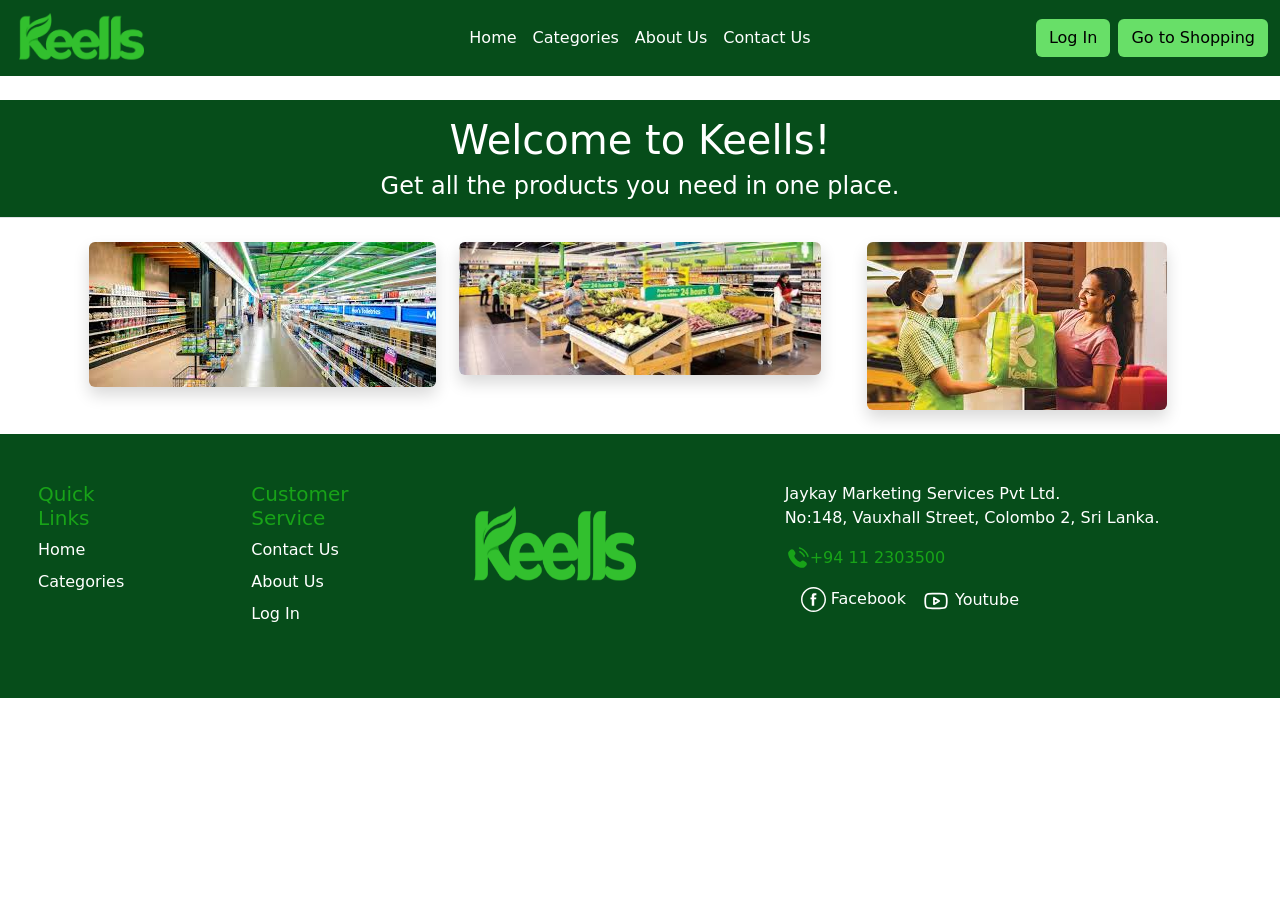
<file: index.html>
<!DOCTYPE html>
<html lang="en">

<head>
    <meta charset="UTF-8">
    <meta name="viewport" content="width=device-width, initial-scale=1.0">
    <title>SuperMarket</title>

    <!-- Bootstrap CSS -->
    <link href="https://cdn.jsdelivr.net/npm/bootstrap@5.3.0/dist/css/bootstrap.min.css" rel="stylesheet">

    <!-- Animation CSS -->
    <link href="https://unpkg.com/aos@2.3.1/dist/aos.css" rel="stylesheet">

    <!-- User CSS -->
    <link rel="stylesheet" href="assets/css/style.css">

</head>

<body>
    <!--------------------------------------- Nav Bar -------------------------------------------------------->
    <nav class="navbar navbar-expand-lg" aria-label="Thirteenth navbar example">
        <div class="container-fluid"> <button class="navbar-toggler" type="button" data-bs-toggle="collapse"
                data-bs-target="#navbarsExample11" aria-controls="navbarsExample11" aria-expanded="false"
                aria-label="Toggle navigation"> <span class="navbar-toggler-icon"></span> </button>
            <div class="collapse navbar-collapse d-lg-flex" id="navbarsExample11">
                <div class="navbar-brand col-lg-3 me-0"><img src="assets/imges/k-logo.png" class="logo-edit"></div>
                <ul class="navbar-nav col-lg-6 justify-content-lg-center">
                    <li class="nav-item"> <a class="nav-link active" aria-current="page" href="index.html">Home</a>
                    </li>
                    <li class="nav-item"> <a class="nav-link active" href="categories.html">Categories</a> </li>
                    <li class="nav-item"> <a class="nav-link active" href="about.html">About Us</a> </li>
                    <li class="nav-item"> <a class="nav-link active" href="contact.html">Contact Us</a> </li>
                </ul>
                <div class="d-lg-flex col-lg-3 justify-content-lg-end gap-2">
                    <button class="btn btn-lightgreen" onclick="window.location.href='login.html'">Log In</button>
                    <button class="btn btn-lightgreen" onclick="window.location.href='categories.html'">Go to
                        Shopping</button>
                </div>
            </div>
        </div>
    </nav>
    <br>
    <!------------------------------------------------------- Header ------------------------------------------------------->
    <header class="py-3 mb-4 border-bottom navbar">
        <div class="container d-flex flex-column align-items-center text-center">
            <h1 class="name-edit mb-2 text-white">Welcome to Keells!</h1>
            <h4 class="name-edit mb-0 text-white">Get all the products you need in one place.</h4>
        </div>
    </header>

    <main class="container my-4">
        <div class="row g-3 text-center">
            <div class="col-12 col-sm-6 col-md-4">
                <img src="assets/imges/k-o.jpeg" class="img-fluid rounded shadow" alt="image1" height="140px">
            </div>
            <div class="col-12 col-sm-6 col-md-4">
                <img src="assets/imges/k-o1.jpeg" class="img-fluid rounded shadow" alt="image2" height="140px">
            </div>
            <div class="col-12 col-sm-6 col-md-4">
                <img src="assets/imges/k7.jpeg" class="img-fluid rounded shadow" alt="image3" height="140px">
            </div>
        </div>
    </main>

    <!------------------- Footer ------------------->
    <div class="container footer-container ">
        <footer class="py-5 navbar">
            <div class="row footer-container row ">
                <div class="col-6 col-md-2 mb-3">
                    <h5 class="text-lightgreen">Quick Links</h5>
                    <ul class="nav flex-column">
                        <li class="nav-item mb-2"><a href="index.html" class="nav-link p-0 text-body-secondary">Home</a>
                        </li>
                        <li class="nav-item mb-2"><a href="categories.html"
                                class="nav-link p-0 text-body-secondary">Categories</a></li>
                    </ul>
                </div>
                <div class="col-6 col-md-2 mb-3">
                    <h5 class="text-lightgreen">Customer Service</h5>
                    <ul class="nav flex-column">
                        <li class="nav-item mb-2"><a href="contact.html"
                                class="nav-link p-0 text-body-secondary">Contact Us</a></li>
                        <li class="nav-item mb-2"><a href="about.html" class="nav-link p-0 text-body-secondary">About
                                Us</a></li>
                        <li class="nav-item mb-2"><a href="login.html" class="nav-link p-0 text-body-secondary">Log
                                In</a></li>
                    </ul>
                </div>
                <div class="col-6 col-md-2 mb-3">
                    <br>
                    <img src="assets/imges/k-logo.png" width="180" height="80" class="nav flex-column">
                </div>
                <div class="col-md-5 offset-md-1 mb-3">
                    <form>
                        <p class="text-white">Jaykay Marketing Services Pvt Ltd.<br>No:148, Vauxhall Street, Colombo 2,
                            Sri Lanka.</p>
                        <p class="text-lightgreen"><svg viewBox="0 0 24 24" fill="#18a318" height="25px" width="25px"
                                xmlns="http://www.w3.org/2000/svg">
                                <g id="SVGRepo_bgCarrier" stroke-width="0"></g>
                                <g id="SVGRepo_tracerCarrier" stroke-linecap="round" stroke-linejoin="round"></g>
                                <g id="SVGRepo_iconCarrier">
                                    <path
                                        d="M15.5562 14.5477L15.1007 15.0272C15.1007 15.0272 14.0181 16.167 11.0631 13.0559C8.10812 9.94484 9.1907 8.80507 9.1907 8.80507L9.47752 8.50311C10.1841 7.75924 10.2507 6.56497 9.63424 5.6931L8.37326 3.90961C7.61028 2.8305 6.13596 2.68795 5.26145 3.60864L3.69185 5.26114C3.25823 5.71766 2.96765 6.30945 3.00289 6.96594C3.09304 8.64546 3.81071 12.259 7.81536 16.4752C12.0621 20.9462 16.0468 21.1239 17.6763 20.9631C18.1917 20.9122 18.6399 20.6343 19.0011 20.254L20.4217 18.7584C21.3806 17.7489 21.1102 16.0182 19.8833 15.312L17.9728 14.2123C17.1672 13.7486 16.1858 13.8848 15.5562 14.5477Z"
                                        fill="#18a318"></path>
                                    <path
                                        d="M13.2595 1.87983C13.3257 1.47094 13.7122 1.19357 14.1211 1.25976C14.1464 1.26461 14.2279 1.27983 14.2705 1.28933C14.3559 1.30834 14.4749 1.33759 14.6233 1.38082C14.9201 1.46726 15.3347 1.60967 15.8323 1.8378C16.8286 2.29456 18.1544 3.09356 19.5302 4.46936C20.906 5.84516 21.705 7.17097 22.1617 8.16725C22.3899 8.66487 22.5323 9.07947 22.6187 9.37625C22.6619 9.52466 22.6912 9.64369 22.7102 9.72901C22.7197 9.77168 22.7267 9.80594 22.7315 9.83125L22.7373 9.86245C22.8034 10.2713 22.5286 10.6739 22.1197 10.7401C21.712 10.8061 21.3279 10.53 21.2601 10.1231C21.258 10.1121 21.2522 10.0828 21.2461 10.0551C21.2337 9.9997 21.2124 9.91188 21.1786 9.79572C21.1109 9.56339 20.9934 9.21806 20.7982 8.79238C20.4084 7.94207 19.7074 6.76789 18.4695 5.53002C17.2317 4.29216 16.0575 3.59117 15.2072 3.20134C14.7815 3.00618 14.4362 2.88865 14.2038 2.82097C14.0877 2.78714 13.9417 2.75363 13.8863 2.7413C13.4793 2.67347 13.1935 2.28755 13.2595 1.87983Z"
                                        fill="#18a318"></path>
                                    <path fill-rule="evenodd" clip-rule="evenodd"
                                        d="M13.4857 5.3293C13.5995 4.93102 14.0146 4.7004 14.4129 4.81419L14.2069 5.53534C14.4129 4.81419 14.4129 4.81419 14.4129 4.81419L14.4144 4.81461L14.4159 4.81505L14.4192 4.81602L14.427 4.81834L14.4468 4.8245C14.4618 4.82932 14.4807 4.8356 14.5031 4.84357C14.548 4.85951 14.6074 4.88217 14.6802 4.91337C14.8259 4.97581 15.0249 5.07223 15.2695 5.21694C15.7589 5.50662 16.4271 5.9878 17.2121 6.77277C17.9971 7.55775 18.4782 8.22593 18.7679 8.7154C18.9126 8.95991 19.009 9.15897 19.0715 9.30466C19.1027 9.37746 19.1254 9.43682 19.1413 9.48173C19.1493 9.50418 19.1555 9.52301 19.1604 9.53809L19.1665 9.55788L19.1688 9.56563L19.1698 9.56896L19.1702 9.5705C19.1702 9.5705 19.1707 9.57194 18.4495 9.77798L19.1707 9.57194C19.2845 9.97021 19.0538 10.3853 18.6556 10.4991C18.2607 10.6119 17.8492 10.3862 17.7313 9.99413L17.7276 9.98335C17.7223 9.96832 17.7113 9.93874 17.6928 9.89554C17.6558 9.8092 17.5887 9.66797 17.4771 9.47938C17.2541 9.10264 16.8514 8.53339 16.1514 7.83343C15.4515 7.13348 14.8822 6.73078 14.5055 6.50781C14.3169 6.39619 14.1757 6.32909 14.0893 6.29209C14.0461 6.27358 14.0165 6.26254 14.0015 6.25721L13.9907 6.25352C13.5987 6.13564 13.3729 5.72419 13.4857 5.3293Z"
                                        fill="#18a318"></path>
                                </g>
                            </svg>+94 11 2303500</p>
                        <div class="d-flex flex-column flex-sm-row w-100 gap-2">
                            <ul class="list-unstyled d-flex">
                                <li class="ms-3"><a class="link-body-emphasis footer-social text-white"
                                        href="https://www.facebook.com/Keells.SL/" aria-label="Facebook"><svg
                                            fill="#ffffff" height="25px" width="25px" version="1.1" id="Layer_1"
                                            xmlns="http://www.w3.org/2000/svg"
                                            xmlns:xlink="http://www.w3.org/1999/xlink" viewBox="-143 145 512 512"
                                            xml:space="preserve" stroke="#ffffff">
                                            <g id="SVGRepo_bgCarrier" stroke-width="0"></g>
                                            <g id="SVGRepo_tracerCarrier" stroke-linecap="round"
                                                stroke-linejoin="round"></g>
                                            <g id="SVGRepo_iconCarrier">
                                                <g>
                                                    <path
                                                        d="M113,145c-141.4,0-256,114.6-256,256s114.6,256,256,256s256-114.6,256-256S254.4,145,113,145z M272.8,560.7 c-20.8,20.8-44.9,37.1-71.8,48.4c-27.8,11.8-57.4,17.7-88,17.7c-30.5,0-60.1-6-88-17.7c-26.9-11.4-51.1-27.7-71.8-48.4 c-20.8-20.8-37.1-44.9-48.4-71.8C-107,461.1-113,431.5-113,401s6-60.1,17.7-88c11.4-26.9,27.7-51.1,48.4-71.8 c20.9-20.8,45-37.1,71.9-48.5C52.9,181,82.5,175,113,175s60.1,6,88,17.7c26.9,11.4,51.1,27.7,71.8,48.4 c20.8,20.8,37.1,44.9,48.4,71.8c11.8,27.8,17.7,57.4,17.7,88c0,30.5-6,60.1-17.7,88C309.8,515.8,293.5,540,272.8,560.7z">
                                                    </path>
                                                    <path
                                                        d="M146.8,313.7c10.3,0,21.3,3.2,21.3,3.2l6.6-39.2c0,0-14-4.8-47.4-4.8c-20.5,0-32.4,7.8-41.1,19.3 c-8.2,10.9-8.5,28.4-8.5,39.7v25.7H51.2v38.3h26.5v133h49.6v-133h39.3l2.9-38.3h-42.2v-29.9C127.3,317.4,136.5,313.7,146.8,313.7z">
                                                    </path>
                                                </g>
                                            </g>
                                        </svg>
                                        Facebook
                                    </a></li>
                                <li class="ms-3"><a class="link-body-emphasis footer-social text-white"
                                        href="https://www.youtube.com/channel/UCCu17kGGZjuVITjK4Z_0N0g"
                                        aria-label="Youtube"><svg viewBox="0 0 192 192"
                                            xmlns="http://www.w3.org/2000/svg" fill="none" height="28px" width="28px"
                                            stroke="#ffffff">
                                            <g id="SVGRepo_bgCarrier" stroke-width="0"></g>
                                            <g id="SVGRepo_tracerCarrier" stroke-linecap="round"
                                                stroke-linejoin="round"></g>
                                            <g id="SVGRepo_iconCarrier">
                                                <path stroke="#ffffff" stroke-width="12"
                                                    d="M170 96c0-45-4.962-49.999-50-50H72c-45.038.001-50 5-50 50s4.962 49.999 50 50h48c45.038-.001 50-5 50-50Z">
                                                </path>
                                                <path stroke="#ffffff" stroke-linejoin="round" stroke-width="12"
                                                    d="M118 96 82 74v44l36-22Z"></path>
                                            </g>
                                        </svg>
                                        Youtube
                                    </a></li>
                            </ul>
                        </div>
                    </form>
                </div>
            </div>
        </footer>
    </div>

    <!-- Animation JS-->
    <script src="https://unpkg.com/aos@2.3.1/dist/aos.js"></script>

    <!-- Bootstrap JS -->
    <script src="https://cdn.jsdelivr.net/npm/bootstrap@5.3.0/dist/js/bootstrap.bundle.min.js"></script>

    <!-- User JS -->
    <script src="/assets/js/app.js"></script>

</body>

</html>
</file>
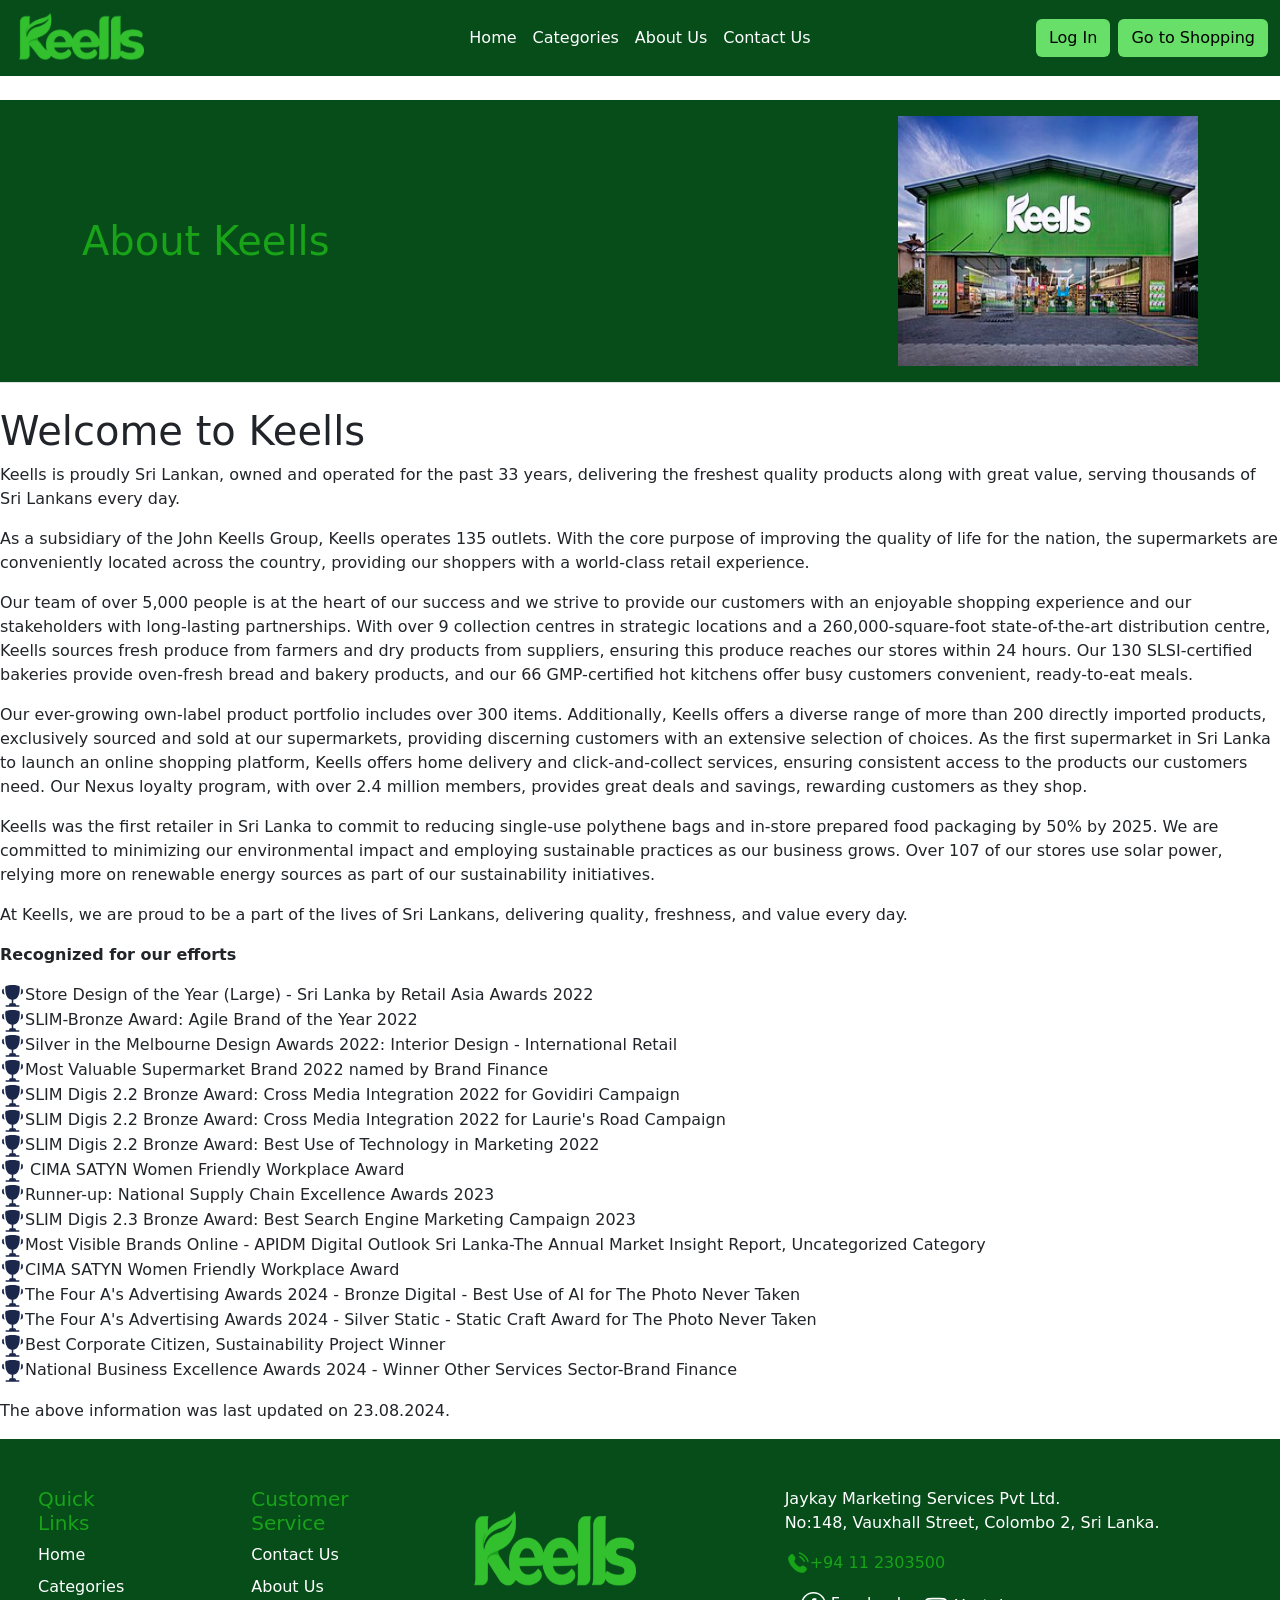
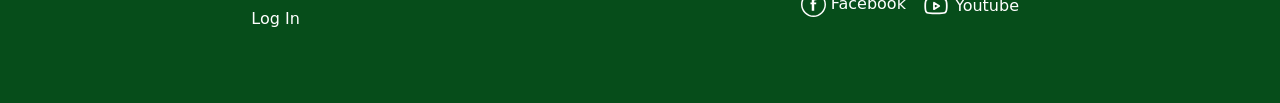
<file: about.html>
<!DOCTYPE html>
<html lang="en">

<head>
    <meta charset="UTF-8">
    <meta name="viewport" content="width=device-width, initial-scale=1.0">
    <title>SuperMarket-AboutPage</title>

    <!-- Bootstrap CSS -->
    <link href="https://cdn.jsdelivr.net/npm/bootstrap@5.3.0/dist/css/bootstrap.min.css" rel="stylesheet">

    <!-- Animation CSS -->
    <link href="https://unpkg.com/aos@2.3.1/dist/aos.css" rel="stylesheet">

    <!-- User CSS -->
    <link rel="stylesheet" href="assets/css/style.css">

</head>

<body>
    <!------------------------- Nav Bar ----------------------------------------------------------->
    <nav class="navbar navbar-expand-lg" aria-label="Thirteenth navbar example">
        <div class="container-fluid"> <button class="navbar-toggler" type="button" data-bs-toggle="collapse"
                data-bs-target="#navbarsExample11" aria-controls="navbarsExample11" aria-expanded="false"
                aria-label="Toggle navigation"> <span class="navbar-toggler-icon"></span> </button>
            <div class="collapse navbar-collapse d-lg-flex" id="navbarsExample11">
                <div class="navbar-brand col-lg-3 me-0"><img src="assets/imges/k-logo.png" class="logo-edit"></div>
                <ul class="navbar-nav col-lg-6 justify-content-lg-center">
                    <li class="nav-item"> <a class="nav-link active" aria-current="page" href="index.html">Home</a>
                    </li>
                    <li class="nav-item"> <a class="nav-link active" href="categories.html">Categories</a> </li>
                    <li class="nav-item"> <a class="nav-link active" href="about.html">About Us</a> </li>
                    <li class="nav-item"> <a class="nav-link active" href="contact.html">Contact Us</a> </li>
                </ul>
                <div class="d-lg-flex col-lg-3 justify-content-lg-end gap-2">
                    <button class="btn btn-lightgreen" onclick="window.location.href='login.html'">Log In</button>
                    <button class="btn btn-lightgreen" onclick="window.location.href='categories.html'">Go to
                        Shopping</button>
                </div>
            </div>
        </div>
    </nav>
    <br>
    <!------------------------------------------------------- Header ------------------------------------------------------->
    <header class="py-3 mb-4 border-bottom navbar">
        <div class="container d-flex flex-wrap justify-content-between align-items-center">
            <div class="d-flex align-items-center mb-3 mb-lg-0">
                <h1 class="name-edit mb-0 text-lightgreen">About Keells</h1>
            </div>
            <div>
                <img src="assets/imges/k-outlet.jpg" height="250px" width="300px">
            </div>
        </div>
    </header>

    <!-------------------------- Main Structure ----------------------------------------------------->
    <main>
        <h1>Welcome to Keells</h1>
        <p>Keells is proudly Sri Lankan, owned and operated for the past 33 years, delivering the freshest quality
            products along with great value, serving thousands of Sri Lankans every day.</p>
        <p>As a subsidiary of the John Keells Group, Keells operates 135 outlets. With the core purpose of improving the
            quality of life for the nation, the supermarkets are conveniently located across the country, providing our
            shoppers with a world-class retail experience.</p>
        <p>Our team of over 5,000 people is at the heart of our success and we strive to provide our customers with an
            enjoyable shopping experience and our stakeholders with long-lasting partnerships. With over 9 collection
            centres in strategic locations and a 260,000-square-foot state-of-the-art distribution centre, Keells
            sources fresh produce from farmers and dry products from suppliers, ensuring this produce reaches our stores
            within 24 hours. Our 130 SLSI-certified bakeries provide oven-fresh bread and bakery products, and our 66
            GMP-certified hot kitchens offer busy customers convenient, ready-to-eat meals.</p>
        <p>Our ever-growing own-label product portfolio includes over 300 items. Additionally, Keells offers a diverse
            range of more than 200 directly imported products, exclusively sourced and sold at our supermarkets,
            providing discerning customers with an extensive selection of choices. As the first supermarket in Sri Lanka
            to launch an online shopping platform, Keells offers home delivery and click-and-collect services, ensuring
            consistent access to the products our customers need. Our Nexus loyalty program, with over 2.4 million
            members, provides great deals and savings, rewarding customers as they shop.</p>
        <p>Keells was the first retailer in Sri Lanka to commit to reducing single-use polythene bags and in-store
            prepared food packaging by 50% by 2025. We are committed to minimizing our environmental impact and
            employing sustainable practices as our business grows. Over 107 of our stores use solar power, relying more
            on renewable energy sources as part of our sustainability initiatives.</p>
        <p>At Keells, we are proud to be a part of the lives of Sri Lankans, delivering quality, freshness, and value
            every day.</p>

        <p><b>Recognized for our efforts</b></p>
        <p><svg viewBox="0 0 24 24" fill="none" height="25px" weight="25px" xmlns="http://www.w3.org/2000/svg">
                <g id="SVGRepo_bgCarrier" stroke-width="0"></g>
                <g id="SVGRepo_tracerCarrier" stroke-linecap="round" stroke-linejoin="round"></g>
                <g id="SVGRepo_iconCarrier">
                    <path
                        d="M21.9999 8.16234L21.9999 8.23487C21.9999 9.09561 21.9999 9.52598 21.7927 9.8781C21.5855 10.2302 21.2093 10.4392 20.4569 10.8572L19.6636 11.298C20.2102 9.44984 20.3926 7.46414 20.4601 5.76597C20.4629 5.69316 20.4662 5.61945 20.4695 5.54497L20.4718 5.49279C21.1231 5.71896 21.4887 5.88758 21.7168 6.20408C22 6.59692 22 7.11873 21.9999 8.16234Z"
                        fill="#1C274C"></path>
                    <path
                        d="M2 8.16234L2 8.23487C2.00003 9.09561 2.00004 9.52598 2.20723 9.8781C2.41442 10.2302 2.79063 10.4392 3.54305 10.8572L4.33681 11.2982C3.79007 9.45001 3.60767 7.46422 3.54025 5.76597C3.53736 5.69316 3.5341 5.61945 3.53081 5.54497L3.5285 5.49266C2.87701 5.7189 2.51126 5.88752 2.2831 6.20408C1.99996 6.59692 1.99997 7.11873 2 8.16234Z"
                        fill="#1C274C"></path>
                    <path fill-rule="evenodd" clip-rule="evenodd"
                        d="M16.3771 2.34674C15.2531 2.15709 13.7837 2 12.0002 2C10.2166 2 8.74724 2.15709 7.62318 2.34674C6.48445 2.53887 5.91508 2.63494 5.43937 3.22083C4.96365 3.80673 4.98879 4.43998 5.03907 5.70647C5.21169 10.0544 6.14996 15.4851 11.25 15.9657V19.5H9.8198C9.34312 19.5 8.93271 19.8365 8.83922 20.3039L8.65 21.25H6C5.58579 21.25 5.25 21.5858 5.25 22C5.25 22.4142 5.58579 22.75 6 22.75H18C18.4142 22.75 18.75 22.4142 18.75 22C18.75 21.5858 18.4142 21.25 18 21.25H15.35L15.1608 20.3039C15.0673 19.8365 14.6569 19.5 14.1802 19.5H12.75V15.9657C17.8503 15.4853 18.7886 10.0545 18.9612 5.70647C19.0115 4.43998 19.0367 3.80673 18.5609 3.22083C18.0852 2.63494 17.5159 2.53887 16.3771 2.34674Z"
                        fill="#1C274C"></path>
                </g>
            </svg>Store Design of the Year (Large) - Sri Lanka by Retail Asia Awards 2022<br>
            <svg viewBox="0 0 24 24" fill="none" height="25px" weight="25px" xmlns="http://www.w3.org/2000/svg">
                <g id="SVGRepo_bgCarrier" stroke-width="0"></g>
                <g id="SVGRepo_tracerCarrier" stroke-linecap="round" stroke-linejoin="round"></g>
                <g id="SVGRepo_iconCarrier">
                    <path
                        d="M21.9999 8.16234L21.9999 8.23487C21.9999 9.09561 21.9999 9.52598 21.7927 9.8781C21.5855 10.2302 21.2093 10.4392 20.4569 10.8572L19.6636 11.298C20.2102 9.44984 20.3926 7.46414 20.4601 5.76597C20.4629 5.69316 20.4662 5.61945 20.4695 5.54497L20.4718 5.49279C21.1231 5.71896 21.4887 5.88758 21.7168 6.20408C22 6.59692 22 7.11873 21.9999 8.16234Z"
                        fill="#1C274C"></path>
                    <path
                        d="M2 8.16234L2 8.23487C2.00003 9.09561 2.00004 9.52598 2.20723 9.8781C2.41442 10.2302 2.79063 10.4392 3.54305 10.8572L4.33681 11.2982C3.79007 9.45001 3.60767 7.46422 3.54025 5.76597C3.53736 5.69316 3.5341 5.61945 3.53081 5.54497L3.5285 5.49266C2.87701 5.7189 2.51126 5.88752 2.2831 6.20408C1.99996 6.59692 1.99997 7.11873 2 8.16234Z"
                        fill="#1C274C"></path>
                    <path fill-rule="evenodd" clip-rule="evenodd"
                        d="M16.3771 2.34674C15.2531 2.15709 13.7837 2 12.0002 2C10.2166 2 8.74724 2.15709 7.62318 2.34674C6.48445 2.53887 5.91508 2.63494 5.43937 3.22083C4.96365 3.80673 4.98879 4.43998 5.03907 5.70647C5.21169 10.0544 6.14996 15.4851 11.25 15.9657V19.5H9.8198C9.34312 19.5 8.93271 19.8365 8.83922 20.3039L8.65 21.25H6C5.58579 21.25 5.25 21.5858 5.25 22C5.25 22.4142 5.58579 22.75 6 22.75H18C18.4142 22.75 18.75 22.4142 18.75 22C18.75 21.5858 18.4142 21.25 18 21.25H15.35L15.1608 20.3039C15.0673 19.8365 14.6569 19.5 14.1802 19.5H12.75V15.9657C17.8503 15.4853 18.7886 10.0545 18.9612 5.70647C19.0115 4.43998 19.0367 3.80673 18.5609 3.22083C18.0852 2.63494 17.5159 2.53887 16.3771 2.34674Z"
                        fill="#1C274C"></path>
                </g>
            </svg>SLIM-Bronze Award: Agile Brand of the Year 2022<br>
            <svg viewBox="0 0 24 24" fill="none" height="25px" weight="25px" xmlns="http://www.w3.org/2000/svg">
                <g id="SVGRepo_bgCarrier" stroke-width="0"></g>
                <g id="SVGRepo_tracerCarrier" stroke-linecap="round" stroke-linejoin="round"></g>
                <g id="SVGRepo_iconCarrier">
                    <path
                        d="M21.9999 8.16234L21.9999 8.23487C21.9999 9.09561 21.9999 9.52598 21.7927 9.8781C21.5855 10.2302 21.2093 10.4392 20.4569 10.8572L19.6636 11.298C20.2102 9.44984 20.3926 7.46414 20.4601 5.76597C20.4629 5.69316 20.4662 5.61945 20.4695 5.54497L20.4718 5.49279C21.1231 5.71896 21.4887 5.88758 21.7168 6.20408C22 6.59692 22 7.11873 21.9999 8.16234Z"
                        fill="#1C274C"></path>
                    <path
                        d="M2 8.16234L2 8.23487C2.00003 9.09561 2.00004 9.52598 2.20723 9.8781C2.41442 10.2302 2.79063 10.4392 3.54305 10.8572L4.33681 11.2982C3.79007 9.45001 3.60767 7.46422 3.54025 5.76597C3.53736 5.69316 3.5341 5.61945 3.53081 5.54497L3.5285 5.49266C2.87701 5.7189 2.51126 5.88752 2.2831 6.20408C1.99996 6.59692 1.99997 7.11873 2 8.16234Z"
                        fill="#1C274C"></path>
                    <path fill-rule="evenodd" clip-rule="evenodd"
                        d="M16.3771 2.34674C15.2531 2.15709 13.7837 2 12.0002 2C10.2166 2 8.74724 2.15709 7.62318 2.34674C6.48445 2.53887 5.91508 2.63494 5.43937 3.22083C4.96365 3.80673 4.98879 4.43998 5.03907 5.70647C5.21169 10.0544 6.14996 15.4851 11.25 15.9657V19.5H9.8198C9.34312 19.5 8.93271 19.8365 8.83922 20.3039L8.65 21.25H6C5.58579 21.25 5.25 21.5858 5.25 22C5.25 22.4142 5.58579 22.75 6 22.75H18C18.4142 22.75 18.75 22.4142 18.75 22C18.75 21.5858 18.4142 21.25 18 21.25H15.35L15.1608 20.3039C15.0673 19.8365 14.6569 19.5 14.1802 19.5H12.75V15.9657C17.8503 15.4853 18.7886 10.0545 18.9612 5.70647C19.0115 4.43998 19.0367 3.80673 18.5609 3.22083C18.0852 2.63494 17.5159 2.53887 16.3771 2.34674Z"
                        fill="#1C274C"></path>
                </g>
            </svg>Silver in the Melbourne Design Awards 2022: Interior Design - International Retail<br>
            <svg viewBox="0 0 24 24" fill="none" height="25px" weight="25px" xmlns="http://www.w3.org/2000/svg">
                <g id="SVGRepo_bgCarrier" stroke-width="0"></g>
                <g id="SVGRepo_tracerCarrier" stroke-linecap="round" stroke-linejoin="round"></g>
                <g id="SVGRepo_iconCarrier">
                    <path
                        d="M21.9999 8.16234L21.9999 8.23487C21.9999 9.09561 21.9999 9.52598 21.7927 9.8781C21.5855 10.2302 21.2093 10.4392 20.4569 10.8572L19.6636 11.298C20.2102 9.44984 20.3926 7.46414 20.4601 5.76597C20.4629 5.69316 20.4662 5.61945 20.4695 5.54497L20.4718 5.49279C21.1231 5.71896 21.4887 5.88758 21.7168 6.20408C22 6.59692 22 7.11873 21.9999 8.16234Z"
                        fill="#1C274C"></path>
                    <path
                        d="M2 8.16234L2 8.23487C2.00003 9.09561 2.00004 9.52598 2.20723 9.8781C2.41442 10.2302 2.79063 10.4392 3.54305 10.8572L4.33681 11.2982C3.79007 9.45001 3.60767 7.46422 3.54025 5.76597C3.53736 5.69316 3.5341 5.61945 3.53081 5.54497L3.5285 5.49266C2.87701 5.7189 2.51126 5.88752 2.2831 6.20408C1.99996 6.59692 1.99997 7.11873 2 8.16234Z"
                        fill="#1C274C"></path>
                    <path fill-rule="evenodd" clip-rule="evenodd"
                        d="M16.3771 2.34674C15.2531 2.15709 13.7837 2 12.0002 2C10.2166 2 8.74724 2.15709 7.62318 2.34674C6.48445 2.53887 5.91508 2.63494 5.43937 3.22083C4.96365 3.80673 4.98879 4.43998 5.03907 5.70647C5.21169 10.0544 6.14996 15.4851 11.25 15.9657V19.5H9.8198C9.34312 19.5 8.93271 19.8365 8.83922 20.3039L8.65 21.25H6C5.58579 21.25 5.25 21.5858 5.25 22C5.25 22.4142 5.58579 22.75 6 22.75H18C18.4142 22.75 18.75 22.4142 18.75 22C18.75 21.5858 18.4142 21.25 18 21.25H15.35L15.1608 20.3039C15.0673 19.8365 14.6569 19.5 14.1802 19.5H12.75V15.9657C17.8503 15.4853 18.7886 10.0545 18.9612 5.70647C19.0115 4.43998 19.0367 3.80673 18.5609 3.22083C18.0852 2.63494 17.5159 2.53887 16.3771 2.34674Z"
                        fill="#1C274C"></path>
                </g>
            </svg>Most Valuable Supermarket Brand 2022 named by Brand Finance<br>
            <svg viewBox="0 0 24 24" fill="none" height="25px" weight="25px" xmlns="http://www.w3.org/2000/svg">
                <g id="SVGRepo_bgCarrier" stroke-width="0"></g>
                <g id="SVGRepo_tracerCarrier" stroke-linecap="round" stroke-linejoin="round"></g>
                <g id="SVGRepo_iconCarrier">
                    <path
                        d="M21.9999 8.16234L21.9999 8.23487C21.9999 9.09561 21.9999 9.52598 21.7927 9.8781C21.5855 10.2302 21.2093 10.4392 20.4569 10.8572L19.6636 11.298C20.2102 9.44984 20.3926 7.46414 20.4601 5.76597C20.4629 5.69316 20.4662 5.61945 20.4695 5.54497L20.4718 5.49279C21.1231 5.71896 21.4887 5.88758 21.7168 6.20408C22 6.59692 22 7.11873 21.9999 8.16234Z"
                        fill="#1C274C"></path>
                    <path
                        d="M2 8.16234L2 8.23487C2.00003 9.09561 2.00004 9.52598 2.20723 9.8781C2.41442 10.2302 2.79063 10.4392 3.54305 10.8572L4.33681 11.2982C3.79007 9.45001 3.60767 7.46422 3.54025 5.76597C3.53736 5.69316 3.5341 5.61945 3.53081 5.54497L3.5285 5.49266C2.87701 5.7189 2.51126 5.88752 2.2831 6.20408C1.99996 6.59692 1.99997 7.11873 2 8.16234Z"
                        fill="#1C274C"></path>
                    <path fill-rule="evenodd" clip-rule="evenodd"
                        d="M16.3771 2.34674C15.2531 2.15709 13.7837 2 12.0002 2C10.2166 2 8.74724 2.15709 7.62318 2.34674C6.48445 2.53887 5.91508 2.63494 5.43937 3.22083C4.96365 3.80673 4.98879 4.43998 5.03907 5.70647C5.21169 10.0544 6.14996 15.4851 11.25 15.9657V19.5H9.8198C9.34312 19.5 8.93271 19.8365 8.83922 20.3039L8.65 21.25H6C5.58579 21.25 5.25 21.5858 5.25 22C5.25 22.4142 5.58579 22.75 6 22.75H18C18.4142 22.75 18.75 22.4142 18.75 22C18.75 21.5858 18.4142 21.25 18 21.25H15.35L15.1608 20.3039C15.0673 19.8365 14.6569 19.5 14.1802 19.5H12.75V15.9657C17.8503 15.4853 18.7886 10.0545 18.9612 5.70647C19.0115 4.43998 19.0367 3.80673 18.5609 3.22083C18.0852 2.63494 17.5159 2.53887 16.3771 2.34674Z"
                        fill="#1C274C"></path>
                </g>
            </svg>SLIM Digis 2.2 Bronze Award: Cross Media Integration 2022 for Govidiri Campaign<br>
            <svg viewBox="0 0 24 24" fill="none" height="25px" weight="25px" xmlns="http://www.w3.org/2000/svg">
                <g id="SVGRepo_bgCarrier" stroke-width="0"></g>
                <g id="SVGRepo_tracerCarrier" stroke-linecap="round" stroke-linejoin="round"></g>
                <g id="SVGRepo_iconCarrier">
                    <path
                        d="M21.9999 8.16234L21.9999 8.23487C21.9999 9.09561 21.9999 9.52598 21.7927 9.8781C21.5855 10.2302 21.2093 10.4392 20.4569 10.8572L19.6636 11.298C20.2102 9.44984 20.3926 7.46414 20.4601 5.76597C20.4629 5.69316 20.4662 5.61945 20.4695 5.54497L20.4718 5.49279C21.1231 5.71896 21.4887 5.88758 21.7168 6.20408C22 6.59692 22 7.11873 21.9999 8.16234Z"
                        fill="#1C274C"></path>
                    <path
                        d="M2 8.16234L2 8.23487C2.00003 9.09561 2.00004 9.52598 2.20723 9.8781C2.41442 10.2302 2.79063 10.4392 3.54305 10.8572L4.33681 11.2982C3.79007 9.45001 3.60767 7.46422 3.54025 5.76597C3.53736 5.69316 3.5341 5.61945 3.53081 5.54497L3.5285 5.49266C2.87701 5.7189 2.51126 5.88752 2.2831 6.20408C1.99996 6.59692 1.99997 7.11873 2 8.16234Z"
                        fill="#1C274C"></path>
                    <path fill-rule="evenodd" clip-rule="evenodd"
                        d="M16.3771 2.34674C15.2531 2.15709 13.7837 2 12.0002 2C10.2166 2 8.74724 2.15709 7.62318 2.34674C6.48445 2.53887 5.91508 2.63494 5.43937 3.22083C4.96365 3.80673 4.98879 4.43998 5.03907 5.70647C5.21169 10.0544 6.14996 15.4851 11.25 15.9657V19.5H9.8198C9.34312 19.5 8.93271 19.8365 8.83922 20.3039L8.65 21.25H6C5.58579 21.25 5.25 21.5858 5.25 22C5.25 22.4142 5.58579 22.75 6 22.75H18C18.4142 22.75 18.75 22.4142 18.75 22C18.75 21.5858 18.4142 21.25 18 21.25H15.35L15.1608 20.3039C15.0673 19.8365 14.6569 19.5 14.1802 19.5H12.75V15.9657C17.8503 15.4853 18.7886 10.0545 18.9612 5.70647C19.0115 4.43998 19.0367 3.80673 18.5609 3.22083C18.0852 2.63494 17.5159 2.53887 16.3771 2.34674Z"
                        fill="#1C274C"></path>
                </g>
            </svg>SLIM Digis 2.2 Bronze Award: Cross Media Integration 2022 for Laurie's Road Campaign<br>
            <svg viewBox="0 0 24 24" fill="none" height="25px" weight="25px" xmlns="http://www.w3.org/2000/svg">
                <g id="SVGRepo_bgCarrier" stroke-width="0"></g>
                <g id="SVGRepo_tracerCarrier" stroke-linecap="round" stroke-linejoin="round"></g>
                <g id="SVGRepo_iconCarrier">
                    <path
                        d="M21.9999 8.16234L21.9999 8.23487C21.9999 9.09561 21.9999 9.52598 21.7927 9.8781C21.5855 10.2302 21.2093 10.4392 20.4569 10.8572L19.6636 11.298C20.2102 9.44984 20.3926 7.46414 20.4601 5.76597C20.4629 5.69316 20.4662 5.61945 20.4695 5.54497L20.4718 5.49279C21.1231 5.71896 21.4887 5.88758 21.7168 6.20408C22 6.59692 22 7.11873 21.9999 8.16234Z"
                        fill="#1C274C"></path>
                    <path
                        d="M2 8.16234L2 8.23487C2.00003 9.09561 2.00004 9.52598 2.20723 9.8781C2.41442 10.2302 2.79063 10.4392 3.54305 10.8572L4.33681 11.2982C3.79007 9.45001 3.60767 7.46422 3.54025 5.76597C3.53736 5.69316 3.5341 5.61945 3.53081 5.54497L3.5285 5.49266C2.87701 5.7189 2.51126 5.88752 2.2831 6.20408C1.99996 6.59692 1.99997 7.11873 2 8.16234Z"
                        fill="#1C274C"></path>
                    <path fill-rule="evenodd" clip-rule="evenodd"
                        d="M16.3771 2.34674C15.2531 2.15709 13.7837 2 12.0002 2C10.2166 2 8.74724 2.15709 7.62318 2.34674C6.48445 2.53887 5.91508 2.63494 5.43937 3.22083C4.96365 3.80673 4.98879 4.43998 5.03907 5.70647C5.21169 10.0544 6.14996 15.4851 11.25 15.9657V19.5H9.8198C9.34312 19.5 8.93271 19.8365 8.83922 20.3039L8.65 21.25H6C5.58579 21.25 5.25 21.5858 5.25 22C5.25 22.4142 5.58579 22.75 6 22.75H18C18.4142 22.75 18.75 22.4142 18.75 22C18.75 21.5858 18.4142 21.25 18 21.25H15.35L15.1608 20.3039C15.0673 19.8365 14.6569 19.5 14.1802 19.5H12.75V15.9657C17.8503 15.4853 18.7886 10.0545 18.9612 5.70647C19.0115 4.43998 19.0367 3.80673 18.5609 3.22083C18.0852 2.63494 17.5159 2.53887 16.3771 2.34674Z"
                        fill="#1C274C"></path>
                </g>
            </svg>SLIM Digis 2.2 Bronze Award: Best Use of Technology in Marketing 2022<br>
            <svg viewBox="0 0 24 24" fill="none" height="25px" weight="25px" xmlns="http://www.w3.org/2000/svg">
                <g id="SVGRepo_bgCarrier" stroke-width="0"></g>
                <g id="SVGRepo_tracerCarrier" stroke-linecap="round" stroke-linejoin="round"></g>
                <g id="SVGRepo_iconCarrier">
                    <path
                        d="M21.9999 8.16234L21.9999 8.23487C21.9999 9.09561 21.9999 9.52598 21.7927 9.8781C21.5855 10.2302 21.2093 10.4392 20.4569 10.8572L19.6636 11.298C20.2102 9.44984 20.3926 7.46414 20.4601 5.76597C20.4629 5.69316 20.4662 5.61945 20.4695 5.54497L20.4718 5.49279C21.1231 5.71896 21.4887 5.88758 21.7168 6.20408C22 6.59692 22 7.11873 21.9999 8.16234Z"
                        fill="#1C274C"></path>
                    <path
                        d="M2 8.16234L2 8.23487C2.00003 9.09561 2.00004 9.52598 2.20723 9.8781C2.41442 10.2302 2.79063 10.4392 3.54305 10.8572L4.33681 11.2982C3.79007 9.45001 3.60767 7.46422 3.54025 5.76597C3.53736 5.69316 3.5341 5.61945 3.53081 5.54497L3.5285 5.49266C2.87701 5.7189 2.51126 5.88752 2.2831 6.20408C1.99996 6.59692 1.99997 7.11873 2 8.16234Z"
                        fill="#1C274C"></path>
                    <path fill-rule="evenodd" clip-rule="evenodd"
                        d="M16.3771 2.34674C15.2531 2.15709 13.7837 2 12.0002 2C10.2166 2 8.74724 2.15709 7.62318 2.34674C6.48445 2.53887 5.91508 2.63494 5.43937 3.22083C4.96365 3.80673 4.98879 4.43998 5.03907 5.70647C5.21169 10.0544 6.14996 15.4851 11.25 15.9657V19.5H9.8198C9.34312 19.5 8.93271 19.8365 8.83922 20.3039L8.65 21.25H6C5.58579 21.25 5.25 21.5858 5.25 22C5.25 22.4142 5.58579 22.75 6 22.75H18C18.4142 22.75 18.75 22.4142 18.75 22C18.75 21.5858 18.4142 21.25 18 21.25H15.35L15.1608 20.3039C15.0673 19.8365 14.6569 19.5 14.1802 19.5H12.75V15.9657C17.8503 15.4853 18.7886 10.0545 18.9612 5.70647C19.0115 4.43998 19.0367 3.80673 18.5609 3.22083C18.0852 2.63494 17.5159 2.53887 16.3771 2.34674Z"
                        fill="#1C274C"></path>
                </g>
            </svg> CIMA SATYN Women Friendly Workplace Award<br>
            <svg viewBox="0 0 24 24" fill="none" height="25px" weight="25px" xmlns="http://www.w3.org/2000/svg">
                <g id="SVGRepo_bgCarrier" stroke-width="0"></g>
                <g id="SVGRepo_tracerCarrier" stroke-linecap="round" stroke-linejoin="round"></g>
                <g id="SVGRepo_iconCarrier">
                    <path
                        d="M21.9999 8.16234L21.9999 8.23487C21.9999 9.09561 21.9999 9.52598 21.7927 9.8781C21.5855 10.2302 21.2093 10.4392 20.4569 10.8572L19.6636 11.298C20.2102 9.44984 20.3926 7.46414 20.4601 5.76597C20.4629 5.69316 20.4662 5.61945 20.4695 5.54497L20.4718 5.49279C21.1231 5.71896 21.4887 5.88758 21.7168 6.20408C22 6.59692 22 7.11873 21.9999 8.16234Z"
                        fill="#1C274C"></path>
                    <path
                        d="M2 8.16234L2 8.23487C2.00003 9.09561 2.00004 9.52598 2.20723 9.8781C2.41442 10.2302 2.79063 10.4392 3.54305 10.8572L4.33681 11.2982C3.79007 9.45001 3.60767 7.46422 3.54025 5.76597C3.53736 5.69316 3.5341 5.61945 3.53081 5.54497L3.5285 5.49266C2.87701 5.7189 2.51126 5.88752 2.2831 6.20408C1.99996 6.59692 1.99997 7.11873 2 8.16234Z"
                        fill="#1C274C"></path>
                    <path fill-rule="evenodd" clip-rule="evenodd"
                        d="M16.3771 2.34674C15.2531 2.15709 13.7837 2 12.0002 2C10.2166 2 8.74724 2.15709 7.62318 2.34674C6.48445 2.53887 5.91508 2.63494 5.43937 3.22083C4.96365 3.80673 4.98879 4.43998 5.03907 5.70647C5.21169 10.0544 6.14996 15.4851 11.25 15.9657V19.5H9.8198C9.34312 19.5 8.93271 19.8365 8.83922 20.3039L8.65 21.25H6C5.58579 21.25 5.25 21.5858 5.25 22C5.25 22.4142 5.58579 22.75 6 22.75H18C18.4142 22.75 18.75 22.4142 18.75 22C18.75 21.5858 18.4142 21.25 18 21.25H15.35L15.1608 20.3039C15.0673 19.8365 14.6569 19.5 14.1802 19.5H12.75V15.9657C17.8503 15.4853 18.7886 10.0545 18.9612 5.70647C19.0115 4.43998 19.0367 3.80673 18.5609 3.22083C18.0852 2.63494 17.5159 2.53887 16.3771 2.34674Z"
                        fill="#1C274C"></path>
                </g>
            </svg>Runner-up: National Supply Chain Excellence Awards 2023<br>
            <svg viewBox="0 0 24 24" fill="none" height="25px" weight="25px" xmlns="http://www.w3.org/2000/svg">
                <g id="SVGRepo_bgCarrier" stroke-width="0"></g>
                <g id="SVGRepo_tracerCarrier" stroke-linecap="round" stroke-linejoin="round"></g>
                <g id="SVGRepo_iconCarrier">
                    <path
                        d="M21.9999 8.16234L21.9999 8.23487C21.9999 9.09561 21.9999 9.52598 21.7927 9.8781C21.5855 10.2302 21.2093 10.4392 20.4569 10.8572L19.6636 11.298C20.2102 9.44984 20.3926 7.46414 20.4601 5.76597C20.4629 5.69316 20.4662 5.61945 20.4695 5.54497L20.4718 5.49279C21.1231 5.71896 21.4887 5.88758 21.7168 6.20408C22 6.59692 22 7.11873 21.9999 8.16234Z"
                        fill="#1C274C"></path>
                    <path
                        d="M2 8.16234L2 8.23487C2.00003 9.09561 2.00004 9.52598 2.20723 9.8781C2.41442 10.2302 2.79063 10.4392 3.54305 10.8572L4.33681 11.2982C3.79007 9.45001 3.60767 7.46422 3.54025 5.76597C3.53736 5.69316 3.5341 5.61945 3.53081 5.54497L3.5285 5.49266C2.87701 5.7189 2.51126 5.88752 2.2831 6.20408C1.99996 6.59692 1.99997 7.11873 2 8.16234Z"
                        fill="#1C274C"></path>
                    <path fill-rule="evenodd" clip-rule="evenodd"
                        d="M16.3771 2.34674C15.2531 2.15709 13.7837 2 12.0002 2C10.2166 2 8.74724 2.15709 7.62318 2.34674C6.48445 2.53887 5.91508 2.63494 5.43937 3.22083C4.96365 3.80673 4.98879 4.43998 5.03907 5.70647C5.21169 10.0544 6.14996 15.4851 11.25 15.9657V19.5H9.8198C9.34312 19.5 8.93271 19.8365 8.83922 20.3039L8.65 21.25H6C5.58579 21.25 5.25 21.5858 5.25 22C5.25 22.4142 5.58579 22.75 6 22.75H18C18.4142 22.75 18.75 22.4142 18.75 22C18.75 21.5858 18.4142 21.25 18 21.25H15.35L15.1608 20.3039C15.0673 19.8365 14.6569 19.5 14.1802 19.5H12.75V15.9657C17.8503 15.4853 18.7886 10.0545 18.9612 5.70647C19.0115 4.43998 19.0367 3.80673 18.5609 3.22083C18.0852 2.63494 17.5159 2.53887 16.3771 2.34674Z"
                        fill="#1C274C"></path>
                </g>
            </svg>SLIM Digis 2.3 Bronze Award: Best Search Engine Marketing Campaign 2023<br>
            <svg viewBox="0 0 24 24" fill="none" height="25px" weight="25px" xmlns="http://www.w3.org/2000/svg">
                <g id="SVGRepo_bgCarrier" stroke-width="0"></g>
                <g id="SVGRepo_tracerCarrier" stroke-linecap="round" stroke-linejoin="round"></g>
                <g id="SVGRepo_iconCarrier">
                    <path
                        d="M21.9999 8.16234L21.9999 8.23487C21.9999 9.09561 21.9999 9.52598 21.7927 9.8781C21.5855 10.2302 21.2093 10.4392 20.4569 10.8572L19.6636 11.298C20.2102 9.44984 20.3926 7.46414 20.4601 5.76597C20.4629 5.69316 20.4662 5.61945 20.4695 5.54497L20.4718 5.49279C21.1231 5.71896 21.4887 5.88758 21.7168 6.20408C22 6.59692 22 7.11873 21.9999 8.16234Z"
                        fill="#1C274C"></path>
                    <path
                        d="M2 8.16234L2 8.23487C2.00003 9.09561 2.00004 9.52598 2.20723 9.8781C2.41442 10.2302 2.79063 10.4392 3.54305 10.8572L4.33681 11.2982C3.79007 9.45001 3.60767 7.46422 3.54025 5.76597C3.53736 5.69316 3.5341 5.61945 3.53081 5.54497L3.5285 5.49266C2.87701 5.7189 2.51126 5.88752 2.2831 6.20408C1.99996 6.59692 1.99997 7.11873 2 8.16234Z"
                        fill="#1C274C"></path>
                    <path fill-rule="evenodd" clip-rule="evenodd"
                        d="M16.3771 2.34674C15.2531 2.15709 13.7837 2 12.0002 2C10.2166 2 8.74724 2.15709 7.62318 2.34674C6.48445 2.53887 5.91508 2.63494 5.43937 3.22083C4.96365 3.80673 4.98879 4.43998 5.03907 5.70647C5.21169 10.0544 6.14996 15.4851 11.25 15.9657V19.5H9.8198C9.34312 19.5 8.93271 19.8365 8.83922 20.3039L8.65 21.25H6C5.58579 21.25 5.25 21.5858 5.25 22C5.25 22.4142 5.58579 22.75 6 22.75H18C18.4142 22.75 18.75 22.4142 18.75 22C18.75 21.5858 18.4142 21.25 18 21.25H15.35L15.1608 20.3039C15.0673 19.8365 14.6569 19.5 14.1802 19.5H12.75V15.9657C17.8503 15.4853 18.7886 10.0545 18.9612 5.70647C19.0115 4.43998 19.0367 3.80673 18.5609 3.22083C18.0852 2.63494 17.5159 2.53887 16.3771 2.34674Z"
                        fill="#1C274C"></path>
                </g>
            </svg>Most Visible Brands Online - APIDM Digital Outlook Sri Lanka-The Annual Market Insight Report,
            Uncategorized Category<br>
            <svg viewBox="0 0 24 24" fill="none" height="25px" weight="25px" xmlns="http://www.w3.org/2000/svg">
                <g id="SVGRepo_bgCarrier" stroke-width="0"></g>
                <g id="SVGRepo_tracerCarrier" stroke-linecap="round" stroke-linejoin="round"></g>
                <g id="SVGRepo_iconCarrier">
                    <path
                        d="M21.9999 8.16234L21.9999 8.23487C21.9999 9.09561 21.9999 9.52598 21.7927 9.8781C21.5855 10.2302 21.2093 10.4392 20.4569 10.8572L19.6636 11.298C20.2102 9.44984 20.3926 7.46414 20.4601 5.76597C20.4629 5.69316 20.4662 5.61945 20.4695 5.54497L20.4718 5.49279C21.1231 5.71896 21.4887 5.88758 21.7168 6.20408C22 6.59692 22 7.11873 21.9999 8.16234Z"
                        fill="#1C274C"></path>
                    <path
                        d="M2 8.16234L2 8.23487C2.00003 9.09561 2.00004 9.52598 2.20723 9.8781C2.41442 10.2302 2.79063 10.4392 3.54305 10.8572L4.33681 11.2982C3.79007 9.45001 3.60767 7.46422 3.54025 5.76597C3.53736 5.69316 3.5341 5.61945 3.53081 5.54497L3.5285 5.49266C2.87701 5.7189 2.51126 5.88752 2.2831 6.20408C1.99996 6.59692 1.99997 7.11873 2 8.16234Z"
                        fill="#1C274C"></path>
                    <path fill-rule="evenodd" clip-rule="evenodd"
                        d="M16.3771 2.34674C15.2531 2.15709 13.7837 2 12.0002 2C10.2166 2 8.74724 2.15709 7.62318 2.34674C6.48445 2.53887 5.91508 2.63494 5.43937 3.22083C4.96365 3.80673 4.98879 4.43998 5.03907 5.70647C5.21169 10.0544 6.14996 15.4851 11.25 15.9657V19.5H9.8198C9.34312 19.5 8.93271 19.8365 8.83922 20.3039L8.65 21.25H6C5.58579 21.25 5.25 21.5858 5.25 22C5.25 22.4142 5.58579 22.75 6 22.75H18C18.4142 22.75 18.75 22.4142 18.75 22C18.75 21.5858 18.4142 21.25 18 21.25H15.35L15.1608 20.3039C15.0673 19.8365 14.6569 19.5 14.1802 19.5H12.75V15.9657C17.8503 15.4853 18.7886 10.0545 18.9612 5.70647C19.0115 4.43998 19.0367 3.80673 18.5609 3.22083C18.0852 2.63494 17.5159 2.53887 16.3771 2.34674Z"
                        fill="#1C274C"></path>
                </g>
            </svg>CIMA SATYN Women Friendly Workplace Award<br>
            <svg viewBox="0 0 24 24" fill="none" height="25px" weight="25px" xmlns="http://www.w3.org/2000/svg">
                <g id="SVGRepo_bgCarrier" stroke-width="0"></g>
                <g id="SVGRepo_tracerCarrier" stroke-linecap="round" stroke-linejoin="round"></g>
                <g id="SVGRepo_iconCarrier">
                    <path
                        d="M21.9999 8.16234L21.9999 8.23487C21.9999 9.09561 21.9999 9.52598 21.7927 9.8781C21.5855 10.2302 21.2093 10.4392 20.4569 10.8572L19.6636 11.298C20.2102 9.44984 20.3926 7.46414 20.4601 5.76597C20.4629 5.69316 20.4662 5.61945 20.4695 5.54497L20.4718 5.49279C21.1231 5.71896 21.4887 5.88758 21.7168 6.20408C22 6.59692 22 7.11873 21.9999 8.16234Z"
                        fill="#1C274C"></path>
                    <path
                        d="M2 8.16234L2 8.23487C2.00003 9.09561 2.00004 9.52598 2.20723 9.8781C2.41442 10.2302 2.79063 10.4392 3.54305 10.8572L4.33681 11.2982C3.79007 9.45001 3.60767 7.46422 3.54025 5.76597C3.53736 5.69316 3.5341 5.61945 3.53081 5.54497L3.5285 5.49266C2.87701 5.7189 2.51126 5.88752 2.2831 6.20408C1.99996 6.59692 1.99997 7.11873 2 8.16234Z"
                        fill="#1C274C"></path>
                    <path fill-rule="evenodd" clip-rule="evenodd"
                        d="M16.3771 2.34674C15.2531 2.15709 13.7837 2 12.0002 2C10.2166 2 8.74724 2.15709 7.62318 2.34674C6.48445 2.53887 5.91508 2.63494 5.43937 3.22083C4.96365 3.80673 4.98879 4.43998 5.03907 5.70647C5.21169 10.0544 6.14996 15.4851 11.25 15.9657V19.5H9.8198C9.34312 19.5 8.93271 19.8365 8.83922 20.3039L8.65 21.25H6C5.58579 21.25 5.25 21.5858 5.25 22C5.25 22.4142 5.58579 22.75 6 22.75H18C18.4142 22.75 18.75 22.4142 18.75 22C18.75 21.5858 18.4142 21.25 18 21.25H15.35L15.1608 20.3039C15.0673 19.8365 14.6569 19.5 14.1802 19.5H12.75V15.9657C17.8503 15.4853 18.7886 10.0545 18.9612 5.70647C19.0115 4.43998 19.0367 3.80673 18.5609 3.22083C18.0852 2.63494 17.5159 2.53887 16.3771 2.34674Z"
                        fill="#1C274C"></path>
                </g>
            </svg>The Four A's Advertising Awards 2024 - Bronze Digital - Best Use of AI for The Photo Never Taken<br>
            <svg viewBox="0 0 24 24" fill="none" height="25px" weight="25px" xmlns="http://www.w3.org/2000/svg">
                <g id="SVGRepo_bgCarrier" stroke-width="0"></g>
                <g id="SVGRepo_tracerCarrier" stroke-linecap="round" stroke-linejoin="round"></g>
                <g id="SVGRepo_iconCarrier">
                    <path
                        d="M21.9999 8.16234L21.9999 8.23487C21.9999 9.09561 21.9999 9.52598 21.7927 9.8781C21.5855 10.2302 21.2093 10.4392 20.4569 10.8572L19.6636 11.298C20.2102 9.44984 20.3926 7.46414 20.4601 5.76597C20.4629 5.69316 20.4662 5.61945 20.4695 5.54497L20.4718 5.49279C21.1231 5.71896 21.4887 5.88758 21.7168 6.20408C22 6.59692 22 7.11873 21.9999 8.16234Z"
                        fill="#1C274C"></path>
                    <path
                        d="M2 8.16234L2 8.23487C2.00003 9.09561 2.00004 9.52598 2.20723 9.8781C2.41442 10.2302 2.79063 10.4392 3.54305 10.8572L4.33681 11.2982C3.79007 9.45001 3.60767 7.46422 3.54025 5.76597C3.53736 5.69316 3.5341 5.61945 3.53081 5.54497L3.5285 5.49266C2.87701 5.7189 2.51126 5.88752 2.2831 6.20408C1.99996 6.59692 1.99997 7.11873 2 8.16234Z"
                        fill="#1C274C"></path>
                    <path fill-rule="evenodd" clip-rule="evenodd"
                        d="M16.3771 2.34674C15.2531 2.15709 13.7837 2 12.0002 2C10.2166 2 8.74724 2.15709 7.62318 2.34674C6.48445 2.53887 5.91508 2.63494 5.43937 3.22083C4.96365 3.80673 4.98879 4.43998 5.03907 5.70647C5.21169 10.0544 6.14996 15.4851 11.25 15.9657V19.5H9.8198C9.34312 19.5 8.93271 19.8365 8.83922 20.3039L8.65 21.25H6C5.58579 21.25 5.25 21.5858 5.25 22C5.25 22.4142 5.58579 22.75 6 22.75H18C18.4142 22.75 18.75 22.4142 18.75 22C18.75 21.5858 18.4142 21.25 18 21.25H15.35L15.1608 20.3039C15.0673 19.8365 14.6569 19.5 14.1802 19.5H12.75V15.9657C17.8503 15.4853 18.7886 10.0545 18.9612 5.70647C19.0115 4.43998 19.0367 3.80673 18.5609 3.22083C18.0852 2.63494 17.5159 2.53887 16.3771 2.34674Z"
                        fill="#1C274C"></path>
                </g>
            </svg>The Four A's Advertising Awards 2024 - Silver Static - Static Craft Award for The Photo Never
            Taken<br>
            <svg viewBox="0 0 24 24" fill="none" height="25px" weight="25px" xmlns="http://www.w3.org/2000/svg">
                <g id="SVGRepo_bgCarrier" stroke-width="0"></g>
                <g id="SVGRepo_tracerCarrier" stroke-linecap="round" stroke-linejoin="round"></g>
                <g id="SVGRepo_iconCarrier">
                    <path
                        d="M21.9999 8.16234L21.9999 8.23487C21.9999 9.09561 21.9999 9.52598 21.7927 9.8781C21.5855 10.2302 21.2093 10.4392 20.4569 10.8572L19.6636 11.298C20.2102 9.44984 20.3926 7.46414 20.4601 5.76597C20.4629 5.69316 20.4662 5.61945 20.4695 5.54497L20.4718 5.49279C21.1231 5.71896 21.4887 5.88758 21.7168 6.20408C22 6.59692 22 7.11873 21.9999 8.16234Z"
                        fill="#1C274C"></path>
                    <path
                        d="M2 8.16234L2 8.23487C2.00003 9.09561 2.00004 9.52598 2.20723 9.8781C2.41442 10.2302 2.79063 10.4392 3.54305 10.8572L4.33681 11.2982C3.79007 9.45001 3.60767 7.46422 3.54025 5.76597C3.53736 5.69316 3.5341 5.61945 3.53081 5.54497L3.5285 5.49266C2.87701 5.7189 2.51126 5.88752 2.2831 6.20408C1.99996 6.59692 1.99997 7.11873 2 8.16234Z"
                        fill="#1C274C"></path>
                    <path fill-rule="evenodd" clip-rule="evenodd"
                        d="M16.3771 2.34674C15.2531 2.15709 13.7837 2 12.0002 2C10.2166 2 8.74724 2.15709 7.62318 2.34674C6.48445 2.53887 5.91508 2.63494 5.43937 3.22083C4.96365 3.80673 4.98879 4.43998 5.03907 5.70647C5.21169 10.0544 6.14996 15.4851 11.25 15.9657V19.5H9.8198C9.34312 19.5 8.93271 19.8365 8.83922 20.3039L8.65 21.25H6C5.58579 21.25 5.25 21.5858 5.25 22C5.25 22.4142 5.58579 22.75 6 22.75H18C18.4142 22.75 18.75 22.4142 18.75 22C18.75 21.5858 18.4142 21.25 18 21.25H15.35L15.1608 20.3039C15.0673 19.8365 14.6569 19.5 14.1802 19.5H12.75V15.9657C17.8503 15.4853 18.7886 10.0545 18.9612 5.70647C19.0115 4.43998 19.0367 3.80673 18.5609 3.22083C18.0852 2.63494 17.5159 2.53887 16.3771 2.34674Z"
                        fill="#1C274C"></path>
                </g>
            </svg>Best Corporate Citizen, Sustainability Project Winner<br>
            <svg viewBox="0 0 24 24" fill="none" height="25px" weight="25px" xmlns="http://www.w3.org/2000/svg">
                <g id="SVGRepo_bgCarrier" stroke-width="0"></g>
                <g id="SVGRepo_tracerCarrier" stroke-linecap="round" stroke-linejoin="round"></g>
                <g id="SVGRepo_iconCarrier">
                    <path
                        d="M21.9999 8.16234L21.9999 8.23487C21.9999 9.09561 21.9999 9.52598 21.7927 9.8781C21.5855 10.2302 21.2093 10.4392 20.4569 10.8572L19.6636 11.298C20.2102 9.44984 20.3926 7.46414 20.4601 5.76597C20.4629 5.69316 20.4662 5.61945 20.4695 5.54497L20.4718 5.49279C21.1231 5.71896 21.4887 5.88758 21.7168 6.20408C22 6.59692 22 7.11873 21.9999 8.16234Z"
                        fill="#1C274C"></path>
                    <path
                        d="M2 8.16234L2 8.23487C2.00003 9.09561 2.00004 9.52598 2.20723 9.8781C2.41442 10.2302 2.79063 10.4392 3.54305 10.8572L4.33681 11.2982C3.79007 9.45001 3.60767 7.46422 3.54025 5.76597C3.53736 5.69316 3.5341 5.61945 3.53081 5.54497L3.5285 5.49266C2.87701 5.7189 2.51126 5.88752 2.2831 6.20408C1.99996 6.59692 1.99997 7.11873 2 8.16234Z"
                        fill="#1C274C"></path>
                    <path fill-rule="evenodd" clip-rule="evenodd"
                        d="M16.3771 2.34674C15.2531 2.15709 13.7837 2 12.0002 2C10.2166 2 8.74724 2.15709 7.62318 2.34674C6.48445 2.53887 5.91508 2.63494 5.43937 3.22083C4.96365 3.80673 4.98879 4.43998 5.03907 5.70647C5.21169 10.0544 6.14996 15.4851 11.25 15.9657V19.5H9.8198C9.34312 19.5 8.93271 19.8365 8.83922 20.3039L8.65 21.25H6C5.58579 21.25 5.25 21.5858 5.25 22C5.25 22.4142 5.58579 22.75 6 22.75H18C18.4142 22.75 18.75 22.4142 18.75 22C18.75 21.5858 18.4142 21.25 18 21.25H15.35L15.1608 20.3039C15.0673 19.8365 14.6569 19.5 14.1802 19.5H12.75V15.9657C17.8503 15.4853 18.7886 10.0545 18.9612 5.70647C19.0115 4.43998 19.0367 3.80673 18.5609 3.22083C18.0852 2.63494 17.5159 2.53887 16.3771 2.34674Z"
                        fill="#1C274C"></path>
                </g>
            </svg>National Business Excellence Awards 2024 - Winner Other Services Sector-Brand Finance<br>
        </p>
        <p>The above information was last updated on 23.08.2024.</p>
    </main>

    <!------------------- Footer ------------------->
    <div class="container footer-container ">
        <footer class="py-5 navbar">
            <div class="row footer-container row ">
                <div class="col-6 col-md-2 mb-3">
                    <h5 class="text-lightgreen">Quick Links</h5>
                    <ul class="nav flex-column">
                        <li class="nav-item mb-2"><a href="index.html" class="nav-link p-0 text-body-secondary">Home</a>
                        </li>
                        <li class="nav-item mb-2"><a href="categories.html"
                                class="nav-link p-0 text-body-secondary">Categories</a></li>
                    </ul>
                </div>
                <div class="col-6 col-md-2 mb-3">
                    <h5 class="text-lightgreen">Customer Service</h5>
                    <ul class="nav flex-column">
                        <li class="nav-item mb-2"><a href="contact.html"
                                class="nav-link p-0 text-body-secondary">Contact Us</a></li>
                        <li class="nav-item mb-2"><a href="about.html" class="nav-link p-0 text-body-secondary">About
                                Us</a></li>
                        <li class="nav-item mb-2"><a href="login.html" class="nav-link p-0 text-body-secondary">Log
                                In</a></li>
                    </ul>
                </div>
                <div class="col-6 col-md-2 mb-3">
                    <br>
                    <img src="assets/imges/k-logo.png" width="180" height="80" class="nav flex-column">
                </div>
                <div class="col-md-5 offset-md-1 mb-3">
                    <form>
                        <p class="text-white">Jaykay Marketing Services Pvt Ltd.<br>No:148, Vauxhall Street, Colombo 2,
                            Sri Lanka.</p>
                        <p class="text-lightgreen"><svg viewBox="0 0 24 24" fill="#18a318" height="25px" width="25px"
                                xmlns="http://www.w3.org/2000/svg">
                                <g id="SVGRepo_bgCarrier" stroke-width="0"></g>
                                <g id="SVGRepo_tracerCarrier" stroke-linecap="round" stroke-linejoin="round"></g>
                                <g id="SVGRepo_iconCarrier">
                                    <path
                                        d="M15.5562 14.5477L15.1007 15.0272C15.1007 15.0272 14.0181 16.167 11.0631 13.0559C8.10812 9.94484 9.1907 8.80507 9.1907 8.80507L9.47752 8.50311C10.1841 7.75924 10.2507 6.56497 9.63424 5.6931L8.37326 3.90961C7.61028 2.8305 6.13596 2.68795 5.26145 3.60864L3.69185 5.26114C3.25823 5.71766 2.96765 6.30945 3.00289 6.96594C3.09304 8.64546 3.81071 12.259 7.81536 16.4752C12.0621 20.9462 16.0468 21.1239 17.6763 20.9631C18.1917 20.9122 18.6399 20.6343 19.0011 20.254L20.4217 18.7584C21.3806 17.7489 21.1102 16.0182 19.8833 15.312L17.9728 14.2123C17.1672 13.7486 16.1858 13.8848 15.5562 14.5477Z"
                                        fill="#18a318"></path>
                                    <path
                                        d="M13.2595 1.87983C13.3257 1.47094 13.7122 1.19357 14.1211 1.25976C14.1464 1.26461 14.2279 1.27983 14.2705 1.28933C14.3559 1.30834 14.4749 1.33759 14.6233 1.38082C14.9201 1.46726 15.3347 1.60967 15.8323 1.8378C16.8286 2.29456 18.1544 3.09356 19.5302 4.46936C20.906 5.84516 21.705 7.17097 22.1617 8.16725C22.3899 8.66487 22.5323 9.07947 22.6187 9.37625C22.6619 9.52466 22.6912 9.64369 22.7102 9.72901C22.7197 9.77168 22.7267 9.80594 22.7315 9.83125L22.7373 9.86245C22.8034 10.2713 22.5286 10.6739 22.1197 10.7401C21.712 10.8061 21.3279 10.53 21.2601 10.1231C21.258 10.1121 21.2522 10.0828 21.2461 10.0551C21.2337 9.9997 21.2124 9.91188 21.1786 9.79572C21.1109 9.56339 20.9934 9.21806 20.7982 8.79238C20.4084 7.94207 19.7074 6.76789 18.4695 5.53002C17.2317 4.29216 16.0575 3.59117 15.2072 3.20134C14.7815 3.00618 14.4362 2.88865 14.2038 2.82097C14.0877 2.78714 13.9417 2.75363 13.8863 2.7413C13.4793 2.67347 13.1935 2.28755 13.2595 1.87983Z"
                                        fill="#18a318"></path>
                                    <path fill-rule="evenodd" clip-rule="evenodd"
                                        d="M13.4857 5.3293C13.5995 4.93102 14.0146 4.7004 14.4129 4.81419L14.2069 5.53534C14.4129 4.81419 14.4129 4.81419 14.4129 4.81419L14.4144 4.81461L14.4159 4.81505L14.4192 4.81602L14.427 4.81834L14.4468 4.8245C14.4618 4.82932 14.4807 4.8356 14.5031 4.84357C14.548 4.85951 14.6074 4.88217 14.6802 4.91337C14.8259 4.97581 15.0249 5.07223 15.2695 5.21694C15.7589 5.50662 16.4271 5.9878 17.2121 6.77277C17.9971 7.55775 18.4782 8.22593 18.7679 8.7154C18.9126 8.95991 19.009 9.15897 19.0715 9.30466C19.1027 9.37746 19.1254 9.43682 19.1413 9.48173C19.1493 9.50418 19.1555 9.52301 19.1604 9.53809L19.1665 9.55788L19.1688 9.56563L19.1698 9.56896L19.1702 9.5705C19.1702 9.5705 19.1707 9.57194 18.4495 9.77798L19.1707 9.57194C19.2845 9.97021 19.0538 10.3853 18.6556 10.4991C18.2607 10.6119 17.8492 10.3862 17.7313 9.99413L17.7276 9.98335C17.7223 9.96832 17.7113 9.93874 17.6928 9.89554C17.6558 9.8092 17.5887 9.66797 17.4771 9.47938C17.2541 9.10264 16.8514 8.53339 16.1514 7.83343C15.4515 7.13348 14.8822 6.73078 14.5055 6.50781C14.3169 6.39619 14.1757 6.32909 14.0893 6.29209C14.0461 6.27358 14.0165 6.26254 14.0015 6.25721L13.9907 6.25352C13.5987 6.13564 13.3729 5.72419 13.4857 5.3293Z"
                                        fill="#18a318"></path>
                                </g>
                            </svg>+94 11 2303500</p>
                        <div class="d-flex flex-column flex-sm-row w-100 gap-2">
                            <ul class="list-unstyled d-flex">
                                <li class="ms-3"><a class="link-body-emphasis footer-social text-white"
                                        href="https://www.facebook.com/Keells.SL/" aria-label="Facebook"><svg
                                            fill="#ffffff" height="25px" width="25px" version="1.1" id="Layer_1"
                                            xmlns="http://www.w3.org/2000/svg"
                                            xmlns:xlink="http://www.w3.org/1999/xlink" viewBox="-143 145 512 512"
                                            xml:space="preserve" stroke="#ffffff">
                                            <g id="SVGRepo_bgCarrier" stroke-width="0"></g>
                                            <g id="SVGRepo_tracerCarrier" stroke-linecap="round"
                                                stroke-linejoin="round"></g>
                                            <g id="SVGRepo_iconCarrier">
                                                <g>
                                                    <path
                                                        d="M113,145c-141.4,0-256,114.6-256,256s114.6,256,256,256s256-114.6,256-256S254.4,145,113,145z M272.8,560.7 c-20.8,20.8-44.9,37.1-71.8,48.4c-27.8,11.8-57.4,17.7-88,17.7c-30.5,0-60.1-6-88-17.7c-26.9-11.4-51.1-27.7-71.8-48.4 c-20.8-20.8-37.1-44.9-48.4-71.8C-107,461.1-113,431.5-113,401s6-60.1,17.7-88c11.4-26.9,27.7-51.1,48.4-71.8 c20.9-20.8,45-37.1,71.9-48.5C52.9,181,82.5,175,113,175s60.1,6,88,17.7c26.9,11.4,51.1,27.7,71.8,48.4 c20.8,20.8,37.1,44.9,48.4,71.8c11.8,27.8,17.7,57.4,17.7,88c0,30.5-6,60.1-17.7,88C309.8,515.8,293.5,540,272.8,560.7z">
                                                    </path>
                                                    <path
                                                        d="M146.8,313.7c10.3,0,21.3,3.2,21.3,3.2l6.6-39.2c0,0-14-4.8-47.4-4.8c-20.5,0-32.4,7.8-41.1,19.3 c-8.2,10.9-8.5,28.4-8.5,39.7v25.7H51.2v38.3h26.5v133h49.6v-133h39.3l2.9-38.3h-42.2v-29.9C127.3,317.4,136.5,313.7,146.8,313.7z">
                                                    </path>
                                                </g>
                                            </g>
                                        </svg>
                                        Facebook
                                    </a></li>
                                <li class="ms-3"><a class="link-body-emphasis footer-social text-white"
                                        href="https://www.youtube.com/channel/UCCu17kGGZjuVITjK4Z_0N0g"
                                        aria-label="Youtube"><svg viewBox="0 0 192 192"
                                            xmlns="http://www.w3.org/2000/svg" fill="none" height="28px" width="28px"
                                            stroke="#ffffff">
                                            <g id="SVGRepo_bgCarrier" stroke-width="0"></g>
                                            <g id="SVGRepo_tracerCarrier" stroke-linecap="round"
                                                stroke-linejoin="round"></g>
                                            <g id="SVGRepo_iconCarrier">
                                                <path stroke="#ffffff" stroke-width="12"
                                                    d="M170 96c0-45-4.962-49.999-50-50H72c-45.038.001-50 5-50 50s4.962 49.999 50 50h48c45.038-.001 50-5 50-50Z">
                                                </path>
                                                <path stroke="#ffffff" stroke-linejoin="round" stroke-width="12"
                                                    d="M118 96 82 74v44l36-22Z"></path>
                                            </g>
                                        </svg>
                                        Youtube
                                    </a></li>
                            </ul>
                        </div>
                    </form>
                </div>
            </div>
        </footer>
    </div>

    <!-- Animation JS-->
    <script src="https://unpkg.com/aos@2.3.1/dist/aos.js"></script>

    <!-- Bootstrap JS -->
    <script src="https://cdn.jsdelivr.net/npm/bootstrap@5.3.0/dist/js/bootstrap.bundle.min.js"></script>

    <!-- User JS -->
    <script src="/assets/js/app.js"></script>

</body>

</html>
</file>
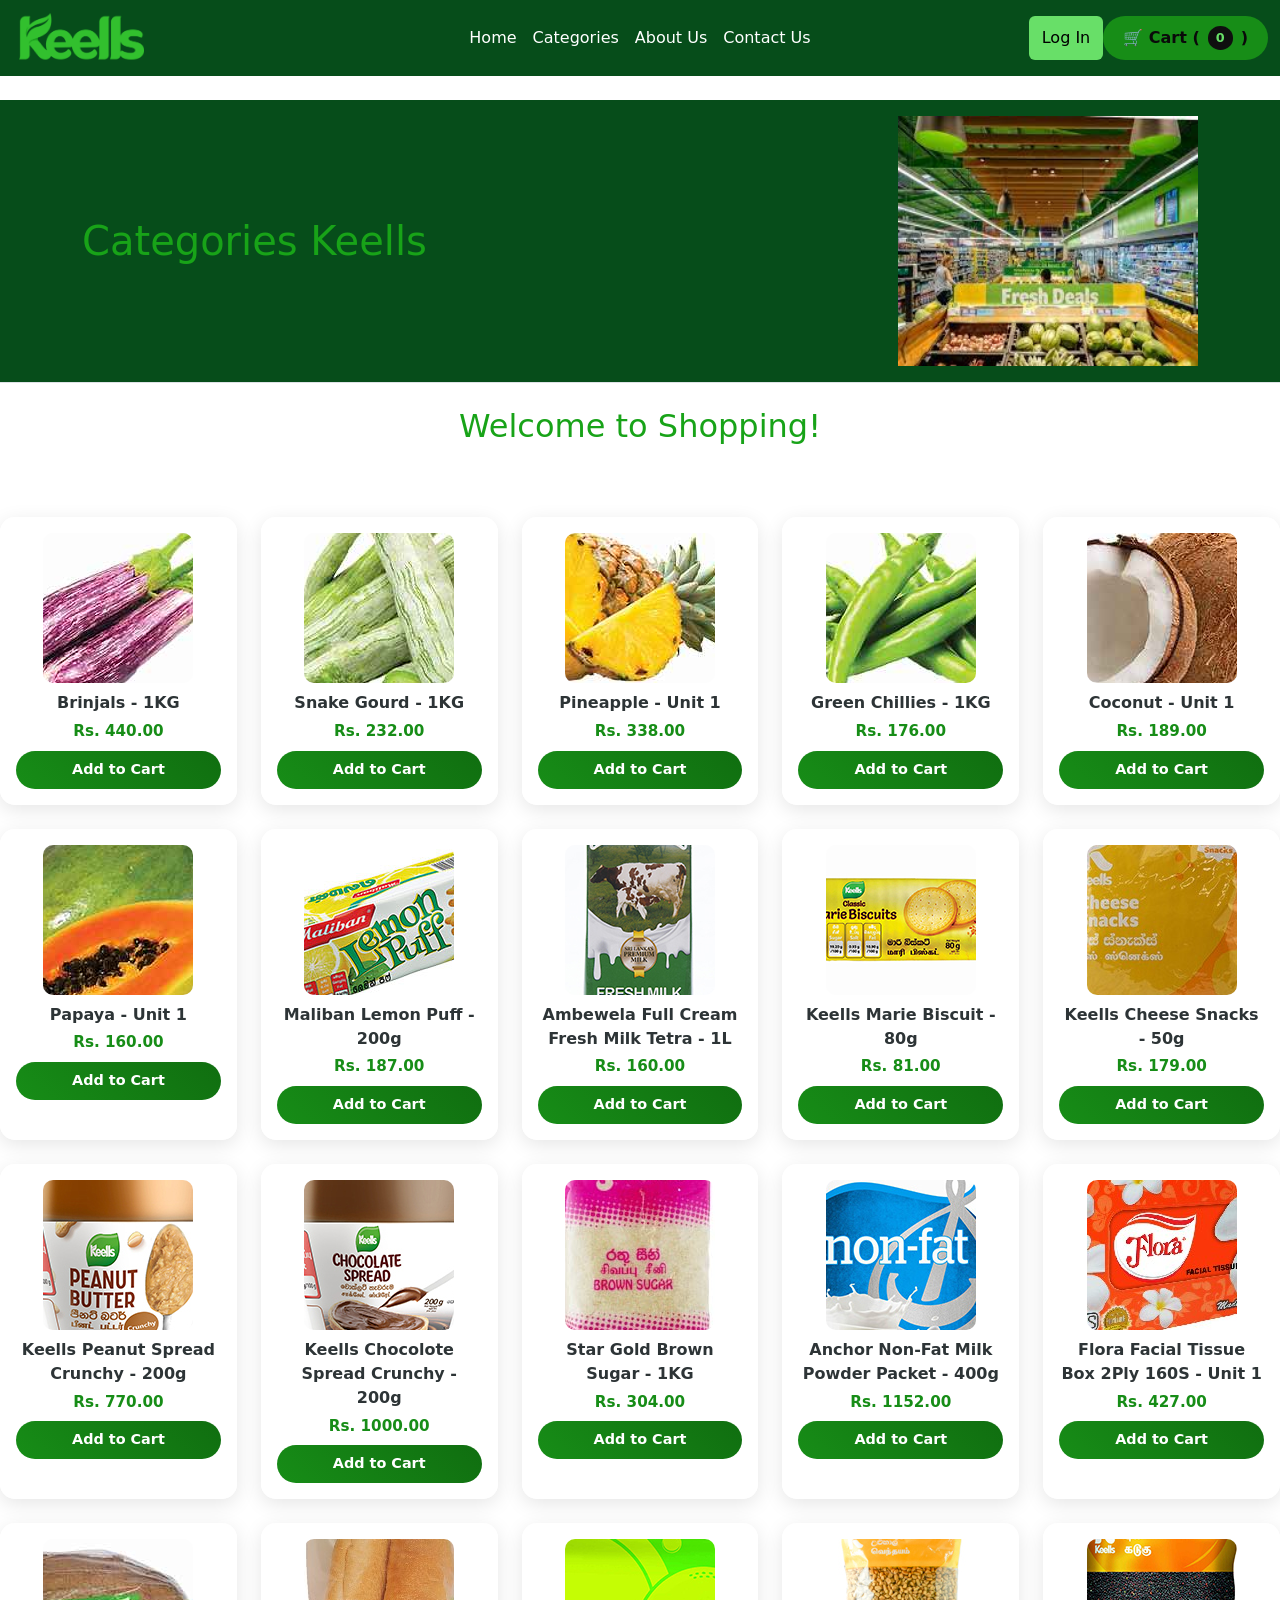
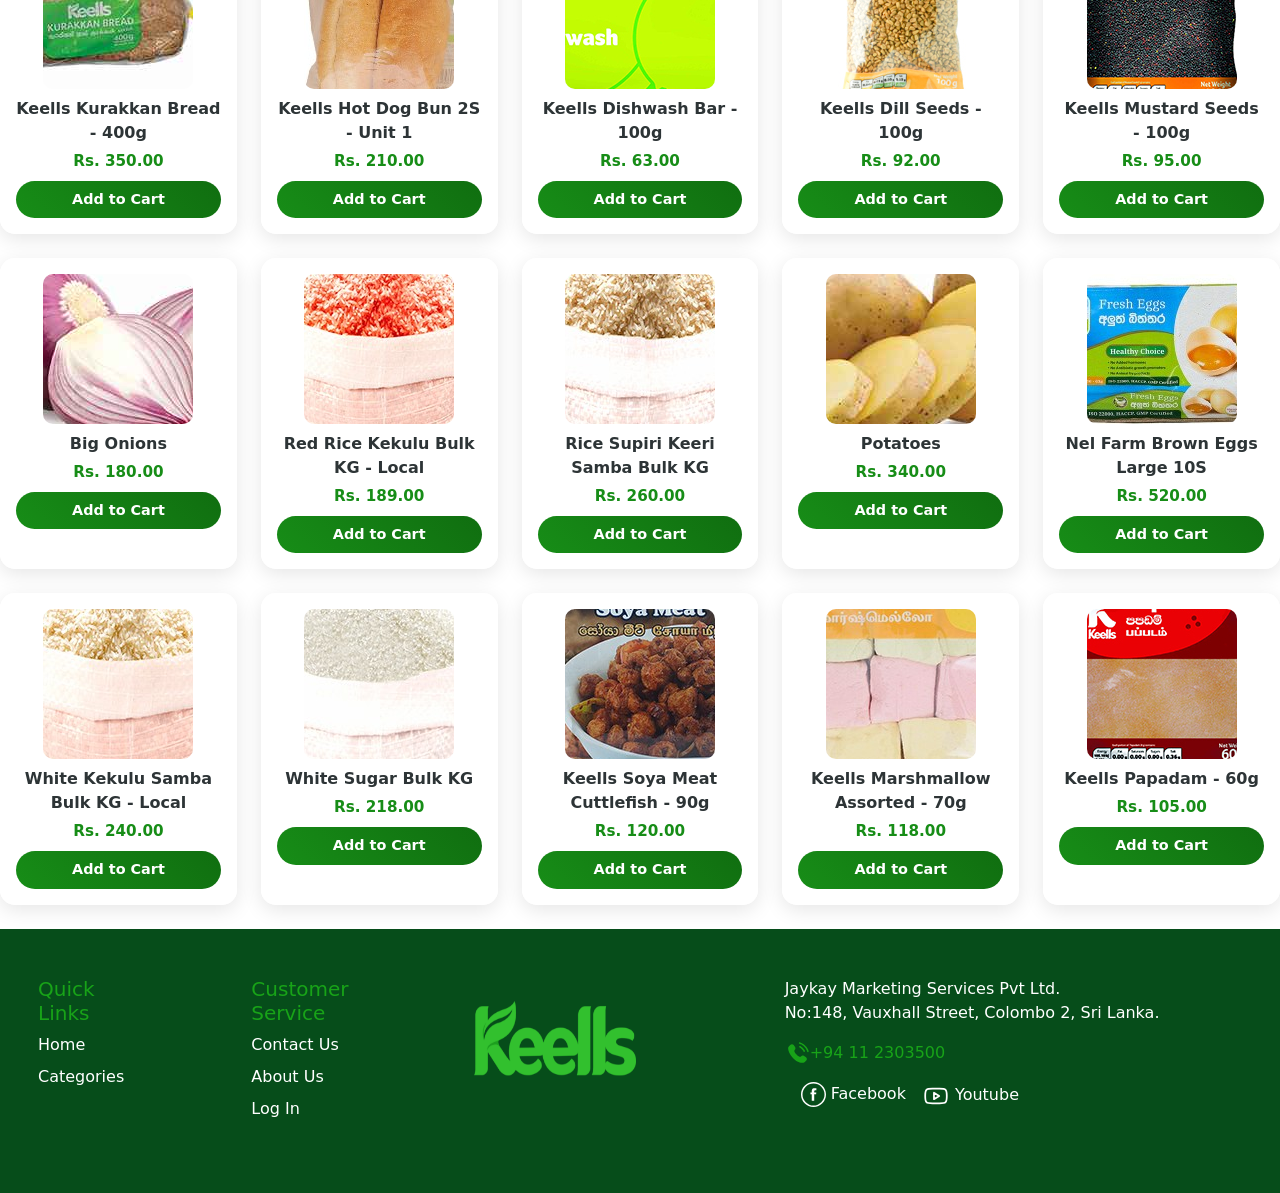
<file: categories.html>
<!DOCTYPE html>
<html lang="en">

<head>
    <meta charset="UTF-8">
    <meta name="viewport" content="width=device-width, initial-scale=1.0">
    <title>SuperMarket-Categories Page</title>

    <!-- Bootstrap CSS -->
    <link href="https://cdn.jsdelivr.net/npm/bootstrap@5.3.0/dist/css/bootstrap.min.css" rel="stylesheet">

    <!-- Animation CSS -->
    <link href="https://unpkg.com/aos@2.3.1/dist/aos.css" rel="stylesheet">

    <!-- User CSS -->
    <link rel="stylesheet" href="assets/css/style.css">

</head>

<body>
    <nav class="navbar navbar-expand-lg" aria-label="Thirteenth navbar example">
        <div class="container-fluid"> <button class="navbar-toggler" type="button" data-bs-toggle="collapse"
                data-bs-target="#navbarsExample11" aria-controls="navbarsExample11" aria-expanded="false"
                aria-label="Toggle navigation"> <span class="navbar-toggler-icon"></span> </button>
            <div class="collapse navbar-collapse d-lg-flex" id="navbarsExample11">
                <div class="navbar-brand col-lg-3 me-0"><img src="assets/imges/k-logo.png" class="logo-edit"></div>
                <ul class="navbar-nav col-lg-6 justify-content-lg-center">
                    <li class="nav-item"> <a class="nav-link active" aria-current="page" href="index.html">Home</a>
                    </li>
                    <li class="nav-item"> <a class="nav-link active" href="categories.html">Categories</a> </li>
                    <li class="nav-item"> <a class="nav-link active" href="about.html">About Us</a> </li>
                    <li class="nav-item"> <a class="nav-link active" href="contact.html">Contact Us</a> </li>
                </ul>
                <div class="d-lg-flex col-lg-3 justify-content-lg-end">
                    <button class="btn btn-lightgreen" onclick="window.location.href='login.html'">Log In</button>
                    <div class="gx-2">
                        <a href="#" class="cart-icon" onclick="showCart()">
                            🛒 Cart (<span class="cart-count" id="cartCount">0</span>)
                        </a>
                    </div>
                </div>
            </div>
        </div>
    </nav>
    <br>
    <!------------------------------------------------------- Header ------------------------------------------------------->
    <header class="py-3 mb-4 border-bottom navbar">
        <div class="container d-flex flex-wrap justify-content-between align-items-center">
            <div class="d-flex align-items-center mb-3 mb-lg-0">
                <h1 class="name-edit mb-0 text-lightgreen">Categories Keells</h1>
            </div>
            <div>
                <img src="assets/imges/k5.jpeg" height="250px" width="300px">
            </div>
        </div>
    </header>

    <main>
        <!-------------------------------------- Cart Page ------------------------------------------------>
        <div id="homePage" class="page active">
            <h2 style="text-align: center; color: #18a318; margin-bottom: 1rem;">Welcome to Shopping!</h2><br>
            <div class="products-grid" id="productsGrid"></div>
        </div>

        <!------------------------------------------- ORDER PAGE ---------------------------------------------->
        <div id="orderPage" class="page">
            <div class="navigation">
                <button class="nav-btn" onclick="showHome()">← Back to Shop</button>
            </div>

            <h2 style="text-align: center; color: #2d3436; margin: 2rem 0;">Your Shopping Cart</h2>

            <div id="cartContainer"></div>
            <!-- Full Image Modal -->
            <div id="imageModal" class="modal">
                <span class="close" onclick="closeImageModal()">&times;</span>
                <img class="modal-content" id="modalImage">
            </div>

        </div>
    </main>

    <br>

    <!------------------- Footer ------------------->
    <div class="container footer-container ">
        <footer class="py-5 navbar">
            <div class="row footer-container row ">
                <div class="col-6 col-md-2 mb-3">
                    <h5 class="text-lightgreen">Quick Links</h5>
                    <ul class="nav flex-column">
                        <li class="nav-item mb-2"><a href="index.html" class="nav-link p-0 text-body-secondary">Home</a>
                        </li>
                        <li class="nav-item mb-2"><a href="categories.html"
                                class="nav-link p-0 text-body-secondary">Categories</a></li>
                    </ul>
                </div>
                <div class="col-6 col-md-2 mb-3">
                    <h5 class="text-lightgreen">Customer Service</h5>
                    <ul class="nav flex-column">
                        <li class="nav-item mb-2"><a href="contact.html"
                                class="nav-link p-0 text-body-secondary">Contact Us</a></li>
                        <li class="nav-item mb-2"><a href="about.html" class="nav-link p-0 text-body-secondary">About
                                Us</a></li>
                        <li class="nav-item mb-2"><a href="login.html" class="nav-link p-0 text-body-secondary">Log
                                In</a></li>
                    </ul>
                </div>
                <div class="col-6 col-md-2 mb-3">
                    <br>
                    <img src="assets/imges/k-logo.png" width="180" height="80" class="nav flex-column">
                </div>
                <div class="col-md-5 offset-md-1 mb-3">
                    <form>
                        <p class="text-white">Jaykay Marketing Services Pvt Ltd.<br>No:148, Vauxhall Street, Colombo 2,
                            Sri Lanka.</p>
                        <p class="text-lightgreen"><svg viewBox="0 0 24 24" fill="#18a318" height="25px" width="25px"
                                xmlns="http://www.w3.org/2000/svg">
                                <g id="SVGRepo_bgCarrier" stroke-width="0"></g>
                                <g id="SVGRepo_tracerCarrier" stroke-linecap="round" stroke-linejoin="round"></g>
                                <g id="SVGRepo_iconCarrier">
                                    <path
                                        d="M15.5562 14.5477L15.1007 15.0272C15.1007 15.0272 14.0181 16.167 11.0631 13.0559C8.10812 9.94484 9.1907 8.80507 9.1907 8.80507L9.47752 8.50311C10.1841 7.75924 10.2507 6.56497 9.63424 5.6931L8.37326 3.90961C7.61028 2.8305 6.13596 2.68795 5.26145 3.60864L3.69185 5.26114C3.25823 5.71766 2.96765 6.30945 3.00289 6.96594C3.09304 8.64546 3.81071 12.259 7.81536 16.4752C12.0621 20.9462 16.0468 21.1239 17.6763 20.9631C18.1917 20.9122 18.6399 20.6343 19.0011 20.254L20.4217 18.7584C21.3806 17.7489 21.1102 16.0182 19.8833 15.312L17.9728 14.2123C17.1672 13.7486 16.1858 13.8848 15.5562 14.5477Z"
                                        fill="#18a318"></path>
                                    <path
                                        d="M13.2595 1.87983C13.3257 1.47094 13.7122 1.19357 14.1211 1.25976C14.1464 1.26461 14.2279 1.27983 14.2705 1.28933C14.3559 1.30834 14.4749 1.33759 14.6233 1.38082C14.9201 1.46726 15.3347 1.60967 15.8323 1.8378C16.8286 2.29456 18.1544 3.09356 19.5302 4.46936C20.906 5.84516 21.705 7.17097 22.1617 8.16725C22.3899 8.66487 22.5323 9.07947 22.6187 9.37625C22.6619 9.52466 22.6912 9.64369 22.7102 9.72901C22.7197 9.77168 22.7267 9.80594 22.7315 9.83125L22.7373 9.86245C22.8034 10.2713 22.5286 10.6739 22.1197 10.7401C21.712 10.8061 21.3279 10.53 21.2601 10.1231C21.258 10.1121 21.2522 10.0828 21.2461 10.0551C21.2337 9.9997 21.2124 9.91188 21.1786 9.79572C21.1109 9.56339 20.9934 9.21806 20.7982 8.79238C20.4084 7.94207 19.7074 6.76789 18.4695 5.53002C17.2317 4.29216 16.0575 3.59117 15.2072 3.20134C14.7815 3.00618 14.4362 2.88865 14.2038 2.82097C14.0877 2.78714 13.9417 2.75363 13.8863 2.7413C13.4793 2.67347 13.1935 2.28755 13.2595 1.87983Z"
                                        fill="#18a318"></path>
                                    <path fill-rule="evenodd" clip-rule="evenodd"
                                        d="M13.4857 5.3293C13.5995 4.93102 14.0146 4.7004 14.4129 4.81419L14.2069 5.53534C14.4129 4.81419 14.4129 4.81419 14.4129 4.81419L14.4144 4.81461L14.4159 4.81505L14.4192 4.81602L14.427 4.81834L14.4468 4.8245C14.4618 4.82932 14.4807 4.8356 14.5031 4.84357C14.548 4.85951 14.6074 4.88217 14.6802 4.91337C14.8259 4.97581 15.0249 5.07223 15.2695 5.21694C15.7589 5.50662 16.4271 5.9878 17.2121 6.77277C17.9971 7.55775 18.4782 8.22593 18.7679 8.7154C18.9126 8.95991 19.009 9.15897 19.0715 9.30466C19.1027 9.37746 19.1254 9.43682 19.1413 9.48173C19.1493 9.50418 19.1555 9.52301 19.1604 9.53809L19.1665 9.55788L19.1688 9.56563L19.1698 9.56896L19.1702 9.5705C19.1702 9.5705 19.1707 9.57194 18.4495 9.77798L19.1707 9.57194C19.2845 9.97021 19.0538 10.3853 18.6556 10.4991C18.2607 10.6119 17.8492 10.3862 17.7313 9.99413L17.7276 9.98335C17.7223 9.96832 17.7113 9.93874 17.6928 9.89554C17.6558 9.8092 17.5887 9.66797 17.4771 9.47938C17.2541 9.10264 16.8514 8.53339 16.1514 7.83343C15.4515 7.13348 14.8822 6.73078 14.5055 6.50781C14.3169 6.39619 14.1757 6.32909 14.0893 6.29209C14.0461 6.27358 14.0165 6.26254 14.0015 6.25721L13.9907 6.25352C13.5987 6.13564 13.3729 5.72419 13.4857 5.3293Z"
                                        fill="#18a318"></path>
                                </g>
                            </svg>+94 11 2303500</p>
                        <div class="d-flex flex-column flex-sm-row w-100 gap-2">
                            <ul class="list-unstyled d-flex">
                                <li class="ms-3"><a class="link-body-emphasis footer-social text-white"
                                        href="https://www.facebook.com/Keells.SL/" aria-label="Facebook"><svg
                                            fill="#ffffff" height="25px" width="25px" version="1.1" id="Layer_1"
                                            xmlns="http://www.w3.org/2000/svg"
                                            xmlns:xlink="http://www.w3.org/1999/xlink" viewBox="-143 145 512 512"
                                            xml:space="preserve" stroke="#ffffff">
                                            <g id="SVGRepo_bgCarrier" stroke-width="0"></g>
                                            <g id="SVGRepo_tracerCarrier" stroke-linecap="round"
                                                stroke-linejoin="round"></g>
                                            <g id="SVGRepo_iconCarrier">
                                                <g>
                                                    <path
                                                        d="M113,145c-141.4,0-256,114.6-256,256s114.6,256,256,256s256-114.6,256-256S254.4,145,113,145z M272.8,560.7 c-20.8,20.8-44.9,37.1-71.8,48.4c-27.8,11.8-57.4,17.7-88,17.7c-30.5,0-60.1-6-88-17.7c-26.9-11.4-51.1-27.7-71.8-48.4 c-20.8-20.8-37.1-44.9-48.4-71.8C-107,461.1-113,431.5-113,401s6-60.1,17.7-88c11.4-26.9,27.7-51.1,48.4-71.8 c20.9-20.8,45-37.1,71.9-48.5C52.9,181,82.5,175,113,175s60.1,6,88,17.7c26.9,11.4,51.1,27.7,71.8,48.4 c20.8,20.8,37.1,44.9,48.4,71.8c11.8,27.8,17.7,57.4,17.7,88c0,30.5-6,60.1-17.7,88C309.8,515.8,293.5,540,272.8,560.7z">
                                                    </path>
                                                    <path
                                                        d="M146.8,313.7c10.3,0,21.3,3.2,21.3,3.2l6.6-39.2c0,0-14-4.8-47.4-4.8c-20.5,0-32.4,7.8-41.1,19.3 c-8.2,10.9-8.5,28.4-8.5,39.7v25.7H51.2v38.3h26.5v133h49.6v-133h39.3l2.9-38.3h-42.2v-29.9C127.3,317.4,136.5,313.7,146.8,313.7z">
                                                    </path>
                                                </g>
                                            </g>
                                        </svg>
                                        Facebook
                                    </a></li>
                                <li class="ms-3"><a class="link-body-emphasis footer-social text-white"
                                        href="https://www.youtube.com/channel/UCCu17kGGZjuVITjK4Z_0N0g"
                                        aria-label="Youtube"><svg viewBox="0 0 192 192"
                                            xmlns="http://www.w3.org/2000/svg" fill="none" height="28px" width="28px"
                                            stroke="#ffffff">
                                            <g id="SVGRepo_bgCarrier" stroke-width="0"></g>
                                            <g id="SVGRepo_tracerCarrier" stroke-linecap="round"
                                                stroke-linejoin="round"></g>
                                            <g id="SVGRepo_iconCarrier">
                                                <path stroke="#ffffff" stroke-width="12"
                                                    d="M170 96c0-45-4.962-49.999-50-50H72c-45.038.001-50 5-50 50s4.962 49.999 50 50h48c45.038-.001 50-5 50-50Z">
                                                </path>
                                                <path stroke="#ffffff" stroke-linejoin="round" stroke-width="12"
                                                    d="M118 96 82 74v44l36-22Z"></path>
                                            </g>
                                        </svg>
                                        Youtube
                                    </a></li>
                            </ul>
                        </div>
                    </form>
                </div>
            </div>
        </footer>
    </div>


    <!-- Animation JS-->
    <script src="https://unpkg.com/aos@2.3.1/dist/aos.js"></script>

    <!-- Bootstrap JS -->
    <script src="https://cdn.jsdelivr.net/npm/bootstrap@5.3.0/dist/js/bootstrap.bundle.min.js"></script>

    <!-- User JS -->
    <script src="assets/js/app.js"></script>

</body>

</html>
</file>
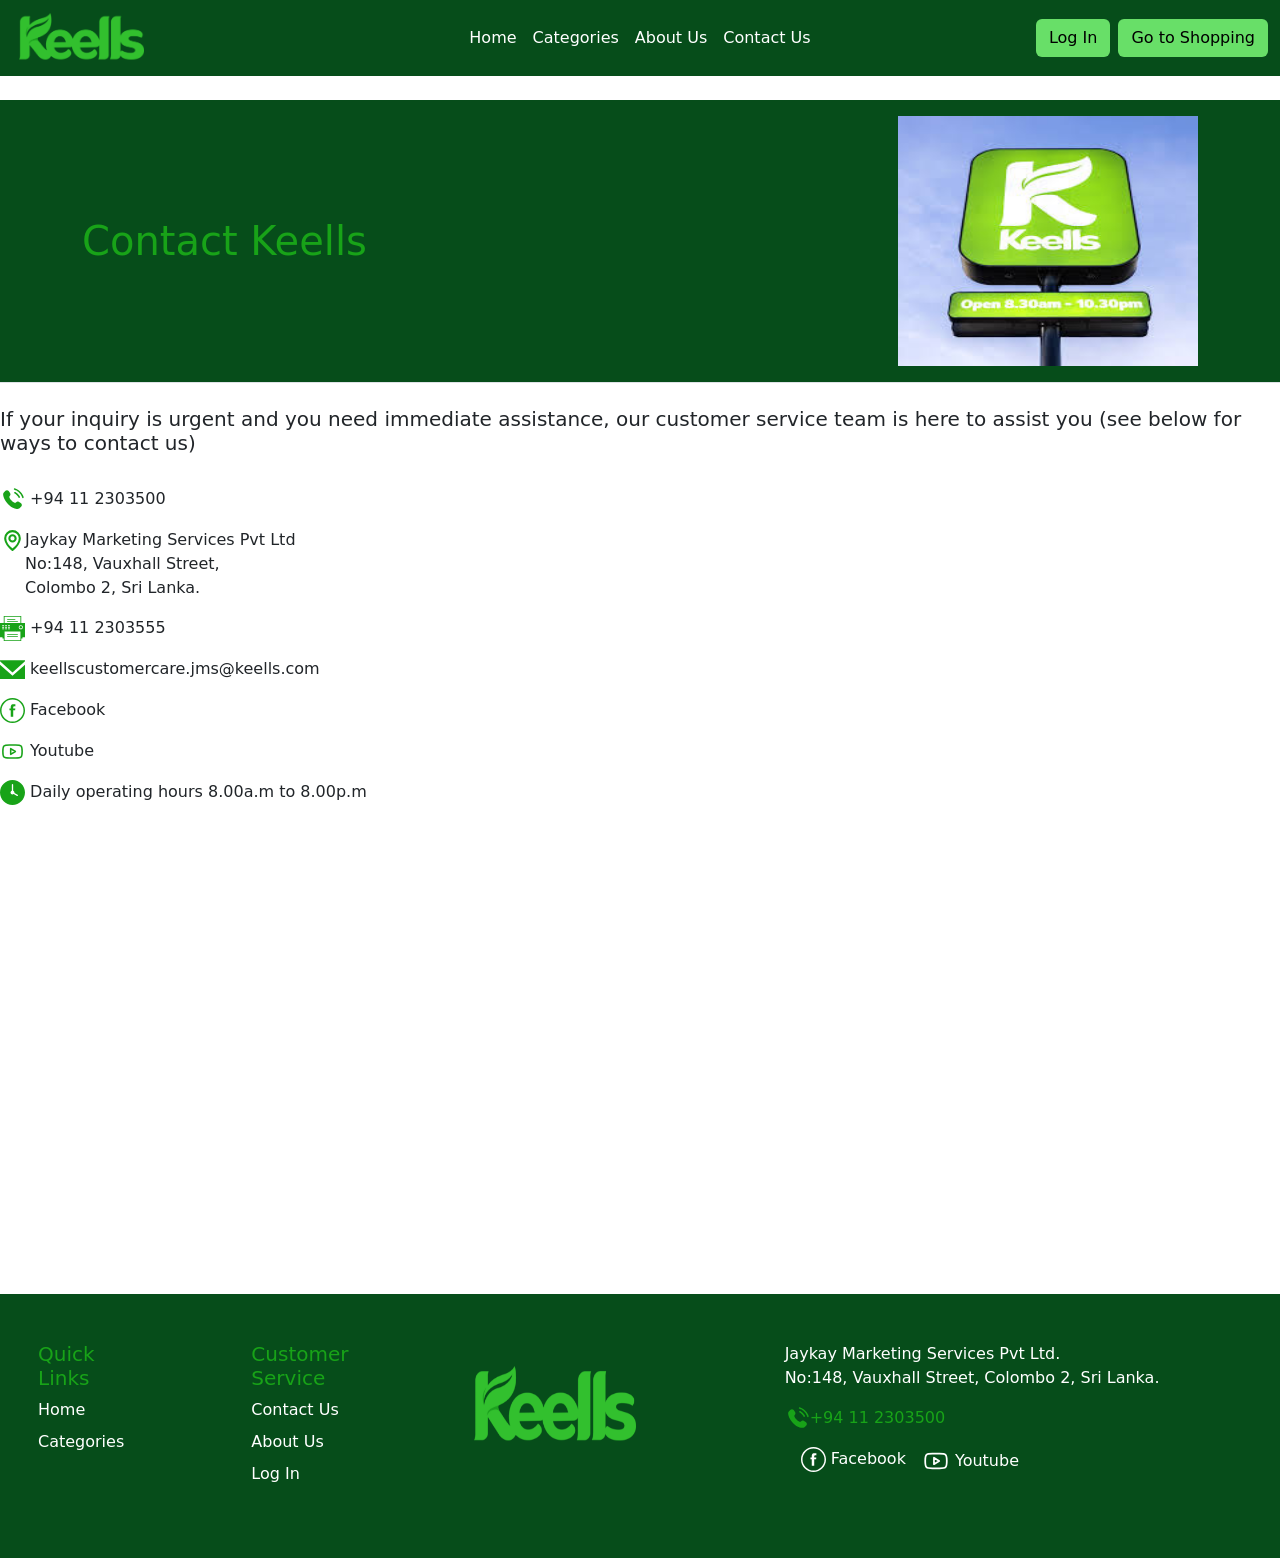
<file: contact.html>
<!DOCTYPE html>
<html lang="en">

<head>
    <meta charset="UTF-8">
    <meta name="viewport" content="width=device-width, initial-scale=1.0">
    <title>Document</title>

    <!-- Bootstrap CSS -->
    <link href="https://cdn.jsdelivr.net/npm/bootstrap@5.3.0/dist/css/bootstrap.min.css" rel="stylesheet">

    <!-- Animation CSS -->
    <link href="https://unpkg.com/aos@2.3.1/dist/aos.css" rel="stylesheet">

    <!-- User CSS -->
    <link rel="stylesheet" href="assets/css/style.css">

</head>

<body>
    <nav class="navbar navbar-expand-lg" aria-label="Thirteenth navbar example">
        <div class="container-fluid"> <button class="navbar-toggler" type="button" data-bs-toggle="collapse"
                data-bs-target="#navbarsExample11" aria-controls="navbarsExample11" aria-expanded="false"
                aria-label="Toggle navigation"> <span class="navbar-toggler-icon"></span> </button>
            <div class="collapse navbar-collapse d-lg-flex" id="navbarsExample11">
                <div class="navbar-brand col-lg-3 me-0"><img src="assets/imges/k-logo.png" class="logo-edit"></div>
                <ul class="navbar-nav col-lg-6 justify-content-lg-center">
                    <li class="nav-item"> <a class="nav-link active" aria-current="page" href="index.html">Home</a>
                    </li>
                    <li class="nav-item"> <a class="nav-link active" href="categories.html">Categories</a> </li>
                    <li class="nav-item"> <a class="nav-link active" href="about.html">About Us</a> </li>
                    <li class="nav-item"> <a class="nav-link active" href="contact.html">Contact Us</a> </li>
                </ul>
                <div class="d-lg-flex col-lg-3 justify-content-lg-end gap-2">
                    <button class="btn btn-lightgreen" onclick="window.location.href='login.html'">Log In</button>
                    <button class="btn btn-lightgreen" onclick="window.location.href='categories.html'">Go to
                        Shopping</button>
                </div>
            </div>
        </div>
    </nav>
    <br>
    <!------------------------------------------------------- Header ------------------------------------------------------->
    <header class="py-3 mb-4 border-bottom navbar">
        <div class="container d-flex flex-wrap justify-content-between align-items-center">
            <div class="d-flex align-items-center mb-3 mb-lg-0">
                <h1 class="name-edit mb-0 text-lightgreen">Contact Keells</h1>
            </div>
            <div>
                <img src="assets/imges/k1.jpeg" height="250px" width="300px">
            </div>
        </div>
    </header>

    <main>
        <h5>If your inquiry is urgent and you need immediate assistance, our customer service team is here to assist you
            (see below for ways to contact us)</h5>
        <br>
        <p><svg viewBox="0 0 24 24" fill="#18a318" height="25px" width="25px" xmlns="http://www.w3.org/2000/svg">
                <g id="SVGRepo_bgCarrier" stroke-width="0"></g>
                <g id="SVGRepo_tracerCarrier" stroke-linecap="round" stroke-linejoin="round"></g>
                <g id="SVGRepo_iconCarrier">
                    <path
                        d="M15.5562 14.5477L15.1007 15.0272C15.1007 15.0272 14.0181 16.167 11.0631 13.0559C8.10812 9.94484 9.1907 8.80507 9.1907 8.80507L9.47752 8.50311C10.1841 7.75924 10.2507 6.56497 9.63424 5.6931L8.37326 3.90961C7.61028 2.8305 6.13596 2.68795 5.26145 3.60864L3.69185 5.26114C3.25823 5.71766 2.96765 6.30945 3.00289 6.96594C3.09304 8.64546 3.81071 12.259 7.81536 16.4752C12.0621 20.9462 16.0468 21.1239 17.6763 20.9631C18.1917 20.9122 18.6399 20.6343 19.0011 20.254L20.4217 18.7584C21.3806 17.7489 21.1102 16.0182 19.8833 15.312L17.9728 14.2123C17.1672 13.7486 16.1858 13.8848 15.5562 14.5477Z"
                        fill="#18a318"></path>
                    <path
                        d="M13.2595 1.87983C13.3257 1.47094 13.7122 1.19357 14.1211 1.25976C14.1464 1.26461 14.2279 1.27983 14.2705 1.28933C14.3559 1.30834 14.4749 1.33759 14.6233 1.38082C14.9201 1.46726 15.3347 1.60967 15.8323 1.8378C16.8286 2.29456 18.1544 3.09356 19.5302 4.46936C20.906 5.84516 21.705 7.17097 22.1617 8.16725C22.3899 8.66487 22.5323 9.07947 22.6187 9.37625C22.6619 9.52466 22.6912 9.64369 22.7102 9.72901C22.7197 9.77168 22.7267 9.80594 22.7315 9.83125L22.7373 9.86245C22.8034 10.2713 22.5286 10.6739 22.1197 10.7401C21.712 10.8061 21.3279 10.53 21.2601 10.1231C21.258 10.1121 21.2522 10.0828 21.2461 10.0551C21.2337 9.9997 21.2124 9.91188 21.1786 9.79572C21.1109 9.56339 20.9934 9.21806 20.7982 8.79238C20.4084 7.94207 19.7074 6.76789 18.4695 5.53002C17.2317 4.29216 16.0575 3.59117 15.2072 3.20134C14.7815 3.00618 14.4362 2.88865 14.2038 2.82097C14.0877 2.78714 13.9417 2.75363 13.8863 2.7413C13.4793 2.67347 13.1935 2.28755 13.2595 1.87983Z"
                        fill="#18a318"></path>
                    <path fill-rule="evenodd" clip-rule="evenodd"
                        d="M13.4857 5.3293C13.5995 4.93102 14.0146 4.7004 14.4129 4.81419L14.2069 5.53534C14.4129 4.81419 14.4129 4.81419 14.4129 4.81419L14.4144 4.81461L14.4159 4.81505L14.4192 4.81602L14.427 4.81834L14.4468 4.8245C14.4618 4.82932 14.4807 4.8356 14.5031 4.84357C14.548 4.85951 14.6074 4.88217 14.6802 4.91337C14.8259 4.97581 15.0249 5.07223 15.2695 5.21694C15.7589 5.50662 16.4271 5.9878 17.2121 6.77277C17.9971 7.55775 18.4782 8.22593 18.7679 8.7154C18.9126 8.95991 19.009 9.15897 19.0715 9.30466C19.1027 9.37746 19.1254 9.43682 19.1413 9.48173C19.1493 9.50418 19.1555 9.52301 19.1604 9.53809L19.1665 9.55788L19.1688 9.56563L19.1698 9.56896L19.1702 9.5705C19.1702 9.5705 19.1707 9.57194 18.4495 9.77798L19.1707 9.57194C19.2845 9.97021 19.0538 10.3853 18.6556 10.4991C18.2607 10.6119 17.8492 10.3862 17.7313 9.99413L17.7276 9.98335C17.7223 9.96832 17.7113 9.93874 17.6928 9.89554C17.6558 9.8092 17.5887 9.66797 17.4771 9.47938C17.2541 9.10264 16.8514 8.53339 16.1514 7.83343C15.4515 7.13348 14.8822 6.73078 14.5055 6.50781C14.3169 6.39619 14.1757 6.32909 14.0893 6.29209C14.0461 6.27358 14.0165 6.26254 14.0015 6.25721L13.9907 6.25352C13.5987 6.13564 13.3729 5.72419 13.4857 5.3293Z"
                        fill="#18a318"></path>
                </g>
            </svg>&nbsp;+94 11 2303500
        </p>
        <p>
        <div class="icon-flex">
            <div><svg viewBox="0 0 24 24" fill="none" height="25px" width="25px" xmlns="http://www.w3.org/2000/svg">
                    <g id="SVGRepo_bgCarrier" stroke-width="0"></g>
                    <g id="SVGRepo_tracerCarrier" stroke-linecap="round" stroke-linejoin="round"></g>
                    <g id="SVGRepo_iconCarrier">
                        <circle cx="12" cy="10" r="3" stroke="#18a318" stroke-width="2" stroke-linecap="round"
                            stroke-linejoin="round"></circle>
                        <path
                            d="M19 9.75C19 15.375 12 21 12 21C12 21 5 15.375 5 9.75C5 6.02208 8.13401 3 12 3C15.866 3 19 6.02208 19 9.75Z"
                            stroke="#18a318" stroke-width="2" stroke-linecap="round" stroke-linejoin="round"></path>
                    </g>
                </svg></div>
            <div>Jaykay Marketing Services Pvt Ltd<br>
                No:148, Vauxhall Street,<br>
                Colombo 2, Sri Lanka.<br></div>
        </div>
        </p>
        <p>
            <svg fill="#18a318" height="25px" width="25px" version="1.1" id="Capa_1" xmlns="http://www.w3.org/2000/svg"
                xmlns:xlink="http://www.w3.org/1999/xlink" viewBox="0 0 60 60" xml:space="preserve">
                <g id="SVGRepo_bgCarrier" stroke-width="0"></g>
                <g id="SVGRepo_tracerCarrier" stroke-linecap="round" stroke-linejoin="round"></g>
                <g id="SVGRepo_iconCarrier">
                    <g>
                        <path d="M18,9h18c0.553,0,1-0.447,1-1s-0.447-1-1-1H18c-0.553,0-1,0.447-1,1S17.447,9,18,9z">
                        </path>
                        <path d="M42,12H18c-0.553,0-1,0.447-1,1s0.447,1,1,1h24c0.553,0,1-0.447,1-1S42.553,12,42,12z">
                        </path>
                        <path d="M42,43H18c-0.553,0-1,0.447-1,1s0.447,1,1,1h24c0.553,0,1-0.447,1-1S42.553,43,42,43z">
                        </path>
                        <path d="M42,48H18c-0.553,0-1,0.447-1,1s0.447,1,1,1h24c0.553,0,1-0.447,1-1S42.553,48,42,48z">
                        </path>
                        <g>
                            <path
                                d="M51,17V0H9v17H0v34h6v3h3v6h42v-6h3v-3h6V17H51z M11,2h38v15H11V2z M23,28h-3c-0.553,0-1-0.447-1-1s0.447-1,1-1h3 c0.553,0,1,0.447,1,1S23.553,28,23,28z M24,31c0,0.553-0.447,1-1,1h-3c-0.553,0-1-0.447-1-1s0.447-1,1-1h3 C23.553,30,24,30.447,24,31z M23,24h-3c-0.553,0-1-0.447-1-1s0.447-1,1-1h3c0.553,0,1,0.447,1,1S23.553,24,23,24z M16,28h-3 c-0.553,0-1-0.447-1-1s0.447-1,1-1h3c0.553,0,1,0.447,1,1S16.553,28,16,28z M17,31c0,0.553-0.447,1-1,1h-3c-0.553,0-1-0.447-1-1 s0.447-1,1-1h3C16.553,30,17,30.447,17,31z M16,24h-3c-0.553,0-1-0.447-1-1s0.447-1,1-1h3c0.553,0,1,0.447,1,1S16.553,24,16,24z M9,32H6c-0.553,0-1-0.447-1-1s0.447-1,1-1h3c0.553,0,1,0.447,1,1S9.553,32,9,32z M9,28H6c-0.553,0-1-0.447-1-1s0.447-1,1-1h3 c0.553,0,1,0.447,1,1S9.553,28,9,28z M9,24H6c-0.553,0-1-0.447-1-1s0.447-1,1-1h3c0.553,0,1,0.447,1,1S9.553,24,9,24z M49,54v4H11 v-4V37h38V54z M50,32c-2.757,0-5-2.243-5-5s2.243-5,5-5s5,2.243,5,5S52.757,32,50,32z">
                            </path>
                            <circle cx="50" cy="27" r="3"></circle>
                        </g>
                    </g>
                </g>
            </svg>
            +94 11 2303555
        </p>
        <p>
            <svg viewBox="0 -2.5 20 20" version="1.1" xmlns="http://www.w3.org/2000/svg"
                xmlns:xlink="http://www.w3.org/1999/xlink" fill="#18a318" height="25px" width="25px">
                <g id="SVGRepo_bgCarrier" stroke-width="0"></g>
                <g id="SVGRepo_tracerCarrier" stroke-linecap="round" stroke-linejoin="round"></g>
                <g id="SVGRepo_iconCarrier">
                    <title>email [#1572]</title>
                    <desc>Created with Sketch.</desc>
                    <defs> </defs>
                    <g id="Page-1" stroke="none" stroke-width="1" fill="none" fill-rule="evenodd">
                        <g id="Dribbble-Light-Preview" transform="translate(-340.000000, -922.000000)" fill="#18a318">
                            <g id="icons" transform="translate(56.000000, 160.000000)">
                                <path
                                    d="M294,774.474 L284,765.649 L284,777 L304,777 L304,765.649 L294,774.474 Z M294.001,771.812 L284,762.981 L284,762 L304,762 L304,762.981 L294.001,771.812 Z"
                                    id="email-[#1572]"> </path>
                            </g>
                        </g>
                    </g>
                </g>
            </svg>
            keellscustomercare.jms@keells.com
        </p>
        <p>
            <svg fill="#18a318" height="25px" width="25px" version="1.1" id="Layer_1" xmlns="http://www.w3.org/2000/svg"
                xmlns:xlink="http://www.w3.org/1999/xlink" viewBox="-143 145 512 512" xml:space="preserve"
                stroke="#18a318">
                <g id="SVGRepo_bgCarrier" stroke-width="0"></g>
                <g id="SVGRepo_tracerCarrier" stroke-linecap="round" stroke-linejoin="round"></g>
                <g id="SVGRepo_iconCarrier">
                    <g>
                        <path
                            d="M113,145c-141.4,0-256,114.6-256,256s114.6,256,256,256s256-114.6,256-256S254.4,145,113,145z M272.8,560.7 c-20.8,20.8-44.9,37.1-71.8,48.4c-27.8,11.8-57.4,17.7-88,17.7c-30.5,0-60.1-6-88-17.7c-26.9-11.4-51.1-27.7-71.8-48.4 c-20.8-20.8-37.1-44.9-48.4-71.8C-107,461.1-113,431.5-113,401s6-60.1,17.7-88c11.4-26.9,27.7-51.1,48.4-71.8 c20.9-20.8,45-37.1,71.9-48.5C52.9,181,82.5,175,113,175s60.1,6,88,17.7c26.9,11.4,51.1,27.7,71.8,48.4 c20.8,20.8,37.1,44.9,48.4,71.8c11.8,27.8,17.7,57.4,17.7,88c0,30.5-6,60.1-17.7,88C309.8,515.8,293.5,540,272.8,560.7z">
                        </path>
                        <path
                            d="M146.8,313.7c10.3,0,21.3,3.2,21.3,3.2l6.6-39.2c0,0-14-4.8-47.4-4.8c-20.5,0-32.4,7.8-41.1,19.3 c-8.2,10.9-8.5,28.4-8.5,39.7v25.7H51.2v38.3h26.5v133h49.6v-133h39.3l2.9-38.3h-42.2v-29.9C127.3,317.4,136.5,313.7,146.8,313.7z">
                        </path>
                    </g>
                </g>
            </svg>
            <a href="https://www.facebook.com/Keells.SL/" class="footer-social text-dark">Facebook</a>
        </p>
        <p>
            <svg viewBox="0 0 192 192" xmlns="http://www.w3.org/2000/svg" fill="none" height="25px" width="25px"
                stroke="#18a318">
                <g id="SVGRepo_bgCarrier" stroke-width="0"></g>
                <g id="SVGRepo_tracerCarrier" stroke-linecap="round" stroke-linejoin="round"></g>
                <g id="SVGRepo_iconCarrier">
                    <path stroke="#18a318" stroke-width="12"
                        d="M170 96c0-45-4.962-49.999-50-50H72c-45.038.001-50 5-50 50s4.962 49.999 50 50h48c45.038-.001 50-5 50-50Z">
                    </path>
                    <path stroke="#18a318" stroke-linejoin="round" stroke-width="12" d="M118 96 82 74v44l36-22Z"></path>
                </g>
            </svg>
            <a href="https://www.youtube.com/channel/UCCu17kGGZjuVITjK4Z_0N0g"
                class="footer-social text-dark">Youtube</a>
        </p>
        <p>
            <svg viewBox="0 0 19 19" xmlns="http://www.w3.org/2000/svg" fill="#18a318" height="25px" width="25px">
                <g id="SVGRepo_bgCarrier" stroke-width="0"></g>
                <g id="SVGRepo_tracerCarrier" stroke-linecap="round" stroke-linejoin="round"></g>
                <g id="SVGRepo_iconCarrier">
                    <path fill="#18a318" fill-rule="evenodd"
                        d="M207.960546,159.843246 L210.399107,161.251151 C210.637153,161.388586 210.71416,161.70086 210.580127,161.933013 C210.442056,162.172159 210.144067,162.258604 209.899107,162.117176 L207.419233,160.68542 C207.165323,160.8826 206.846372,161 206.5,161 C205.671573,161 205,160.328427 205,159.5 C205,158.846891 205.417404,158.291271 206,158.085353 L206,153.503423 C206,153.22539 206.231934,153 206.5,153 C206.776142,153 207,153.232903 207,153.503423 L207,158.085353 C207.582596,158.291271 208,158.846891 208,159.5 C208,159.6181 207.986351,159.733013 207.960546,159.843246 Z M206.5,169 C211.746705,169 216,164.746705 216,159.5 C216,154.253295 211.746705,150 206.5,150 C201.253295,150 197,154.253295 197,159.5 C197,164.746705 201.253295,169 206.5,169 Z"
                        transform="translate(-197 -150)"></path>
                </g>
            </svg>
            Daily operating hours 8.00a.m to 8.00p.m
        </p>
        <p>
            <iframe
                src="https://www.google.com/maps/embed?pb=!1m18!1m12!1m3!1d126743.66372455216!2d79.71192874335937!3d6.921713999999998!2m3!1f0!2f0!3f0!3m2!1i1024!2i768!4f13.1!3m3!1m2!1s0x3ae25914f3016b61%3A0xce8b8eeadb41b37f!2sKeells%20-%20Union%20Place!5e0!3m2!1sen!2slk!4v1756467793882!5m2!1sen!2slk"
                width="600" height="450" style="border:0;" allowfullscreen="" loading="lazy"
                referrerpolicy="no-referrer-when-downgrade"></iframe>
        </p>
    </main>

    <!------------------- Footer ------------------->
    <div class="container footer-container ">
        <footer class="py-5 navbar">
            <div class="row footer-container row ">
                <div class="col-6 col-md-2 mb-3">
                    <h5 class="text-lightgreen">Quick Links</h5>
                    <ul class="nav flex-column">
                        <li class="nav-item mb-2"><a href="index.html" class="nav-link p-0 text-body-secondary">Home</a>
                        </li>
                        <li class="nav-item mb-2"><a href="categories.html"
                                class="nav-link p-0 text-body-secondary">Categories</a></li>
                    </ul>
                </div>
                <div class="col-6 col-md-2 mb-3">
                    <h5 class="text-lightgreen">Customer Service</h5>
                    <ul class="nav flex-column">
                        <li class="nav-item mb-2"><a href="contact.html"
                                class="nav-link p-0 text-body-secondary">Contact Us</a></li>
                        <li class="nav-item mb-2"><a href="about.html" class="nav-link p-0 text-body-secondary">About
                                Us</a></li>
                        <li class="nav-item mb-2"><a href="login.html" class="nav-link p-0 text-body-secondary">Log
                                In</a></li>
                    </ul>
                </div>
                <div class="col-6 col-md-2 mb-3">
                    <br>
                    <img src="assets/imges/k-logo.png" width="180" height="80" class="nav flex-column">
                </div>
                <div class="col-md-5 offset-md-1 mb-3">
                    <form>
                        <p class="text-white">Jaykay Marketing Services Pvt Ltd.<br>No:148, Vauxhall Street, Colombo 2,
                            Sri Lanka.</p>
                        <p class="text-lightgreen"><svg viewBox="0 0 24 24" fill="#18a318" height="25px" width="25px"
                                xmlns="http://www.w3.org/2000/svg">
                                <g id="SVGRepo_bgCarrier" stroke-width="0"></g>
                                <g id="SVGRepo_tracerCarrier" stroke-linecap="round" stroke-linejoin="round"></g>
                                <g id="SVGRepo_iconCarrier">
                                    <path
                                        d="M15.5562 14.5477L15.1007 15.0272C15.1007 15.0272 14.0181 16.167 11.0631 13.0559C8.10812 9.94484 9.1907 8.80507 9.1907 8.80507L9.47752 8.50311C10.1841 7.75924 10.2507 6.56497 9.63424 5.6931L8.37326 3.90961C7.61028 2.8305 6.13596 2.68795 5.26145 3.60864L3.69185 5.26114C3.25823 5.71766 2.96765 6.30945 3.00289 6.96594C3.09304 8.64546 3.81071 12.259 7.81536 16.4752C12.0621 20.9462 16.0468 21.1239 17.6763 20.9631C18.1917 20.9122 18.6399 20.6343 19.0011 20.254L20.4217 18.7584C21.3806 17.7489 21.1102 16.0182 19.8833 15.312L17.9728 14.2123C17.1672 13.7486 16.1858 13.8848 15.5562 14.5477Z"
                                        fill="#18a318"></path>
                                    <path
                                        d="M13.2595 1.87983C13.3257 1.47094 13.7122 1.19357 14.1211 1.25976C14.1464 1.26461 14.2279 1.27983 14.2705 1.28933C14.3559 1.30834 14.4749 1.33759 14.6233 1.38082C14.9201 1.46726 15.3347 1.60967 15.8323 1.8378C16.8286 2.29456 18.1544 3.09356 19.5302 4.46936C20.906 5.84516 21.705 7.17097 22.1617 8.16725C22.3899 8.66487 22.5323 9.07947 22.6187 9.37625C22.6619 9.52466 22.6912 9.64369 22.7102 9.72901C22.7197 9.77168 22.7267 9.80594 22.7315 9.83125L22.7373 9.86245C22.8034 10.2713 22.5286 10.6739 22.1197 10.7401C21.712 10.8061 21.3279 10.53 21.2601 10.1231C21.258 10.1121 21.2522 10.0828 21.2461 10.0551C21.2337 9.9997 21.2124 9.91188 21.1786 9.79572C21.1109 9.56339 20.9934 9.21806 20.7982 8.79238C20.4084 7.94207 19.7074 6.76789 18.4695 5.53002C17.2317 4.29216 16.0575 3.59117 15.2072 3.20134C14.7815 3.00618 14.4362 2.88865 14.2038 2.82097C14.0877 2.78714 13.9417 2.75363 13.8863 2.7413C13.4793 2.67347 13.1935 2.28755 13.2595 1.87983Z"
                                        fill="#18a318"></path>
                                    <path fill-rule="evenodd" clip-rule="evenodd"
                                        d="M13.4857 5.3293C13.5995 4.93102 14.0146 4.7004 14.4129 4.81419L14.2069 5.53534C14.4129 4.81419 14.4129 4.81419 14.4129 4.81419L14.4144 4.81461L14.4159 4.81505L14.4192 4.81602L14.427 4.81834L14.4468 4.8245C14.4618 4.82932 14.4807 4.8356 14.5031 4.84357C14.548 4.85951 14.6074 4.88217 14.6802 4.91337C14.8259 4.97581 15.0249 5.07223 15.2695 5.21694C15.7589 5.50662 16.4271 5.9878 17.2121 6.77277C17.9971 7.55775 18.4782 8.22593 18.7679 8.7154C18.9126 8.95991 19.009 9.15897 19.0715 9.30466C19.1027 9.37746 19.1254 9.43682 19.1413 9.48173C19.1493 9.50418 19.1555 9.52301 19.1604 9.53809L19.1665 9.55788L19.1688 9.56563L19.1698 9.56896L19.1702 9.5705C19.1702 9.5705 19.1707 9.57194 18.4495 9.77798L19.1707 9.57194C19.2845 9.97021 19.0538 10.3853 18.6556 10.4991C18.2607 10.6119 17.8492 10.3862 17.7313 9.99413L17.7276 9.98335C17.7223 9.96832 17.7113 9.93874 17.6928 9.89554C17.6558 9.8092 17.5887 9.66797 17.4771 9.47938C17.2541 9.10264 16.8514 8.53339 16.1514 7.83343C15.4515 7.13348 14.8822 6.73078 14.5055 6.50781C14.3169 6.39619 14.1757 6.32909 14.0893 6.29209C14.0461 6.27358 14.0165 6.26254 14.0015 6.25721L13.9907 6.25352C13.5987 6.13564 13.3729 5.72419 13.4857 5.3293Z"
                                        fill="#18a318"></path>
                                </g>
                            </svg>+94 11 2303500</p>
                        <div class="d-flex flex-column flex-sm-row w-100 gap-2">
                            <ul class="list-unstyled d-flex">
                                <li class="ms-3"><a class="link-body-emphasis footer-social text-white"
                                        href="https://www.facebook.com/Keells.SL/" aria-label="Facebook"><svg
                                            fill="#ffffff" height="25px" width="25px" version="1.1" id="Layer_1"
                                            xmlns="http://www.w3.org/2000/svg"
                                            xmlns:xlink="http://www.w3.org/1999/xlink" viewBox="-143 145 512 512"
                                            xml:space="preserve" stroke="#ffffff">
                                            <g id="SVGRepo_bgCarrier" stroke-width="0"></g>
                                            <g id="SVGRepo_tracerCarrier" stroke-linecap="round"
                                                stroke-linejoin="round"></g>
                                            <g id="SVGRepo_iconCarrier">
                                                <g>
                                                    <path
                                                        d="M113,145c-141.4,0-256,114.6-256,256s114.6,256,256,256s256-114.6,256-256S254.4,145,113,145z M272.8,560.7 c-20.8,20.8-44.9,37.1-71.8,48.4c-27.8,11.8-57.4,17.7-88,17.7c-30.5,0-60.1-6-88-17.7c-26.9-11.4-51.1-27.7-71.8-48.4 c-20.8-20.8-37.1-44.9-48.4-71.8C-107,461.1-113,431.5-113,401s6-60.1,17.7-88c11.4-26.9,27.7-51.1,48.4-71.8 c20.9-20.8,45-37.1,71.9-48.5C52.9,181,82.5,175,113,175s60.1,6,88,17.7c26.9,11.4,51.1,27.7,71.8,48.4 c20.8,20.8,37.1,44.9,48.4,71.8c11.8,27.8,17.7,57.4,17.7,88c0,30.5-6,60.1-17.7,88C309.8,515.8,293.5,540,272.8,560.7z">
                                                    </path>
                                                    <path
                                                        d="M146.8,313.7c10.3,0,21.3,3.2,21.3,3.2l6.6-39.2c0,0-14-4.8-47.4-4.8c-20.5,0-32.4,7.8-41.1,19.3 c-8.2,10.9-8.5,28.4-8.5,39.7v25.7H51.2v38.3h26.5v133h49.6v-133h39.3l2.9-38.3h-42.2v-29.9C127.3,317.4,136.5,313.7,146.8,313.7z">
                                                    </path>
                                                </g>
                                            </g>
                                        </svg>
                                        Facebook
                                    </a></li>
                                <li class="ms-3"><a class="link-body-emphasis footer-social text-white"
                                        href="https://www.youtube.com/channel/UCCu17kGGZjuVITjK4Z_0N0g"
                                        aria-label="Youtube"><svg viewBox="0 0 192 192"
                                            xmlns="http://www.w3.org/2000/svg" fill="none" height="28px" width="28px"
                                            stroke="#ffffff">
                                            <g id="SVGRepo_bgCarrier" stroke-width="0"></g>
                                            <g id="SVGRepo_tracerCarrier" stroke-linecap="round"
                                                stroke-linejoin="round"></g>
                                            <g id="SVGRepo_iconCarrier">
                                                <path stroke="#ffffff" stroke-width="12"
                                                    d="M170 96c0-45-4.962-49.999-50-50H72c-45.038.001-50 5-50 50s4.962 49.999 50 50h48c45.038-.001 50-5 50-50Z">
                                                </path>
                                                <path stroke="#ffffff" stroke-linejoin="round" stroke-width="12"
                                                    d="M118 96 82 74v44l36-22Z"></path>
                                            </g>
                                        </svg>
                                        Youtube
                                    </a></li>
                            </ul>
                        </div>
                    </form>
                </div>
            </div>
        </footer>
    </div>

    <!-- Animation JS-->
    <script src="https://unpkg.com/aos@2.3.1/dist/aos.js"></script>

    <!-- Bootstrap JS -->
    <script src="https://cdn.jsdelivr.net/npm/bootstrap@5.3.0/dist/js/bootstrap.bundle.min.js"></script>

    <!-- User JS -->
    <script src="/assets/js/app.js"></script>

</body>

</html>
</file>
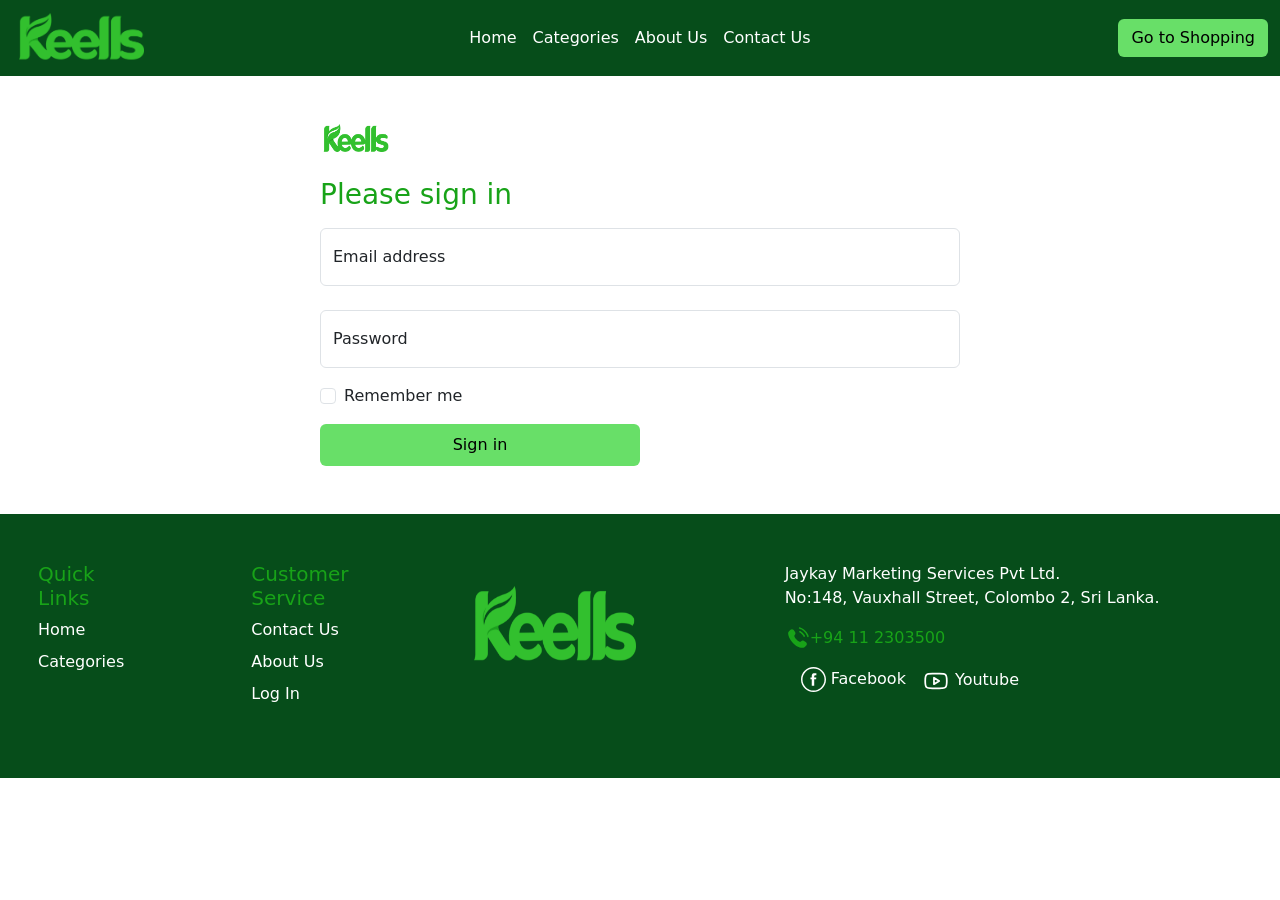
<file: login.html>
<!DOCTYPE html>
<html lang="en">

<head>
    <meta charset="UTF-8">
    <meta name="viewport" content="width=device-width, initial-scale=1.0">
    <title>SuperMarket-Login Page</title>

    <!-- Bootstrap CSS -->
    <link href="https://cdn.jsdelivr.net/npm/bootstrap@5.3.0/dist/css/bootstrap.min.css" rel="stylesheet">

    <!-- Animation CSS -->
    <link href="https://unpkg.com/aos@2.3.1/dist/aos.css" rel="stylesheet">

    <!-- User CSS -->
    <link rel="stylesheet" href="assets/css/style.css">

</head>

<body>
    <nav class="navbar navbar-expand-lg" aria-label="Thirteenth navbar example">
        <div class="container-fluid"> <button class="navbar-toggler" type="button" data-bs-toggle="collapse"
                data-bs-target="#navbarsExample11" aria-controls="navbarsExample11" aria-expanded="false"
                aria-label="Toggle navigation"> <span class="navbar-toggler-icon"></span> </button>
            <div class="collapse navbar-collapse d-lg-flex" id="navbarsExample11">
                <div class="navbar-brand col-lg-3 me-0"><img src="assets/imges/k-logo.png" class="logo-edit"></div>
                <ul class="navbar-nav col-lg-6 justify-content-lg-center">
                    <li class="nav-item"> <a class="nav-link active" aria-current="page" href="index.html">Home</a>
                    </li>
                    <li class="nav-item"> <a class="nav-link active" href="categories.html">Categories</a> </li>
                    <li class="nav-item"> <a class="nav-link active" href="about.html">About Us</a> </li>
                    <li class="nav-item"> <a class="nav-link active" href="contact.html">Contact Us</a> </li>
                </ul>
                <div class="d-lg-flex col-lg-3 justify-content-lg-end gap-2">
                    <button class="btn btn-lightgreen" onclick="window.location.href='categories.html'">Go to Shopping</button>
                </div>
            </div>
        </div>
    </nav>


    <main class="form-signin w-50 m-auto">
        <br><br>
        <form> <img class="mb-4" src="assets/imges/k-logo.png" alt="" width="72" height="30">
            <h1 class="h3 mb-3 fw-normal text-lightgreen">Please sign in</h1>
            <div class="form-floating"> <input type="email" class="form-control" id="floatingInput"
                    placeholder="name@example.com"> <label for="floatingInput">Email address</label> </div>
            <br>
            <div class="form-floating"> <input type="password" class="form-control" id="floatingPassword"
                    placeholder="Password"> <label for="floatingPassword">Password</label> </div>
            <div class="form-check text-start my-3"> <input class="form-check-input" type="checkbox" value="remember-me"
                    id="checkDefault"> <label class="form-check-label" for="checkDefault">
                    Remember me
                </label> </div> <button class="btn btn-lightgreen w-50 py-2" type="submit">Sign in</button>

        </form>
    </main>

    <br><br>

    <!------------------- Footer ------------------->
    <div class="container footer-container ">
        <footer class="py-5 navbar">
            <div class="row footer-container row ">
                <div class="col-6 col-md-2 mb-3">
                    <h5 class="text-lightgreen">Quick Links</h5>
                    <ul class="nav flex-column">
                        <li class="nav-item mb-2"><a href="index.html" class="nav-link p-0 text-body-secondary">Home</a>
                        </li>
                        <li class="nav-item mb-2"><a href="categories.html"
                                class="nav-link p-0 text-body-secondary">Categories</a></li>
                    </ul>
                </div>
                <div class="col-6 col-md-2 mb-3">
                    <h5 class="text-lightgreen">Customer Service</h5>
                    <ul class="nav flex-column">
                        <li class="nav-item mb-2"><a href="contact.html"
                                class="nav-link p-0 text-body-secondary">Contact Us</a></li>
                        <li class="nav-item mb-2"><a href="about.html" class="nav-link p-0 text-body-secondary">About
                                Us</a></li>
                        <li class="nav-item mb-2"><a href="login.html" class="nav-link p-0 text-body-secondary">Log
                                In</a></li>
                    </ul>
                </div>
                <div class="col-6 col-md-2 mb-3">
                    <br>
                    <img src="assets/imges/k-logo.png" width="180" height="80" class="nav flex-column">
                </div>
                <div class="col-md-5 offset-md-1 mb-3">
                    <form>
                        <p class="text-white">Jaykay Marketing Services Pvt Ltd.<br>No:148, Vauxhall Street, Colombo 2,
                            Sri Lanka.</p>
                        <p class="text-lightgreen"><svg viewBox="0 0 24 24" fill="#18a318" height="25px" width="25px"
                                xmlns="http://www.w3.org/2000/svg">
                                <g id="SVGRepo_bgCarrier" stroke-width="0"></g>
                                <g id="SVGRepo_tracerCarrier" stroke-linecap="round" stroke-linejoin="round"></g>
                                <g id="SVGRepo_iconCarrier">
                                    <path
                                        d="M15.5562 14.5477L15.1007 15.0272C15.1007 15.0272 14.0181 16.167 11.0631 13.0559C8.10812 9.94484 9.1907 8.80507 9.1907 8.80507L9.47752 8.50311C10.1841 7.75924 10.2507 6.56497 9.63424 5.6931L8.37326 3.90961C7.61028 2.8305 6.13596 2.68795 5.26145 3.60864L3.69185 5.26114C3.25823 5.71766 2.96765 6.30945 3.00289 6.96594C3.09304 8.64546 3.81071 12.259 7.81536 16.4752C12.0621 20.9462 16.0468 21.1239 17.6763 20.9631C18.1917 20.9122 18.6399 20.6343 19.0011 20.254L20.4217 18.7584C21.3806 17.7489 21.1102 16.0182 19.8833 15.312L17.9728 14.2123C17.1672 13.7486 16.1858 13.8848 15.5562 14.5477Z"
                                        fill="#18a318"></path>
                                    <path
                                        d="M13.2595 1.87983C13.3257 1.47094 13.7122 1.19357 14.1211 1.25976C14.1464 1.26461 14.2279 1.27983 14.2705 1.28933C14.3559 1.30834 14.4749 1.33759 14.6233 1.38082C14.9201 1.46726 15.3347 1.60967 15.8323 1.8378C16.8286 2.29456 18.1544 3.09356 19.5302 4.46936C20.906 5.84516 21.705 7.17097 22.1617 8.16725C22.3899 8.66487 22.5323 9.07947 22.6187 9.37625C22.6619 9.52466 22.6912 9.64369 22.7102 9.72901C22.7197 9.77168 22.7267 9.80594 22.7315 9.83125L22.7373 9.86245C22.8034 10.2713 22.5286 10.6739 22.1197 10.7401C21.712 10.8061 21.3279 10.53 21.2601 10.1231C21.258 10.1121 21.2522 10.0828 21.2461 10.0551C21.2337 9.9997 21.2124 9.91188 21.1786 9.79572C21.1109 9.56339 20.9934 9.21806 20.7982 8.79238C20.4084 7.94207 19.7074 6.76789 18.4695 5.53002C17.2317 4.29216 16.0575 3.59117 15.2072 3.20134C14.7815 3.00618 14.4362 2.88865 14.2038 2.82097C14.0877 2.78714 13.9417 2.75363 13.8863 2.7413C13.4793 2.67347 13.1935 2.28755 13.2595 1.87983Z"
                                        fill="#18a318"></path>
                                    <path fill-rule="evenodd" clip-rule="evenodd"
                                        d="M13.4857 5.3293C13.5995 4.93102 14.0146 4.7004 14.4129 4.81419L14.2069 5.53534C14.4129 4.81419 14.4129 4.81419 14.4129 4.81419L14.4144 4.81461L14.4159 4.81505L14.4192 4.81602L14.427 4.81834L14.4468 4.8245C14.4618 4.82932 14.4807 4.8356 14.5031 4.84357C14.548 4.85951 14.6074 4.88217 14.6802 4.91337C14.8259 4.97581 15.0249 5.07223 15.2695 5.21694C15.7589 5.50662 16.4271 5.9878 17.2121 6.77277C17.9971 7.55775 18.4782 8.22593 18.7679 8.7154C18.9126 8.95991 19.009 9.15897 19.0715 9.30466C19.1027 9.37746 19.1254 9.43682 19.1413 9.48173C19.1493 9.50418 19.1555 9.52301 19.1604 9.53809L19.1665 9.55788L19.1688 9.56563L19.1698 9.56896L19.1702 9.5705C19.1702 9.5705 19.1707 9.57194 18.4495 9.77798L19.1707 9.57194C19.2845 9.97021 19.0538 10.3853 18.6556 10.4991C18.2607 10.6119 17.8492 10.3862 17.7313 9.99413L17.7276 9.98335C17.7223 9.96832 17.7113 9.93874 17.6928 9.89554C17.6558 9.8092 17.5887 9.66797 17.4771 9.47938C17.2541 9.10264 16.8514 8.53339 16.1514 7.83343C15.4515 7.13348 14.8822 6.73078 14.5055 6.50781C14.3169 6.39619 14.1757 6.32909 14.0893 6.29209C14.0461 6.27358 14.0165 6.26254 14.0015 6.25721L13.9907 6.25352C13.5987 6.13564 13.3729 5.72419 13.4857 5.3293Z"
                                        fill="#18a318"></path>
                                </g>
                            </svg>+94 11 2303500</p>
                        <div class="d-flex flex-column flex-sm-row w-100 gap-2">
                            <ul class="list-unstyled d-flex">
                                <li class="ms-3"><a class="link-body-emphasis footer-social text-white"
                                        href="https://www.facebook.com/Keells.SL/" aria-label="Facebook"><svg
                                            fill="#ffffff" height="25px" width="25px" version="1.1" id="Layer_1"
                                            xmlns="http://www.w3.org/2000/svg"
                                            xmlns:xlink="http://www.w3.org/1999/xlink" viewBox="-143 145 512 512"
                                            xml:space="preserve" stroke="#ffffff">
                                            <g id="SVGRepo_bgCarrier" stroke-width="0"></g>
                                            <g id="SVGRepo_tracerCarrier" stroke-linecap="round"
                                                stroke-linejoin="round"></g>
                                            <g id="SVGRepo_iconCarrier">
                                                <g>
                                                    <path
                                                        d="M113,145c-141.4,0-256,114.6-256,256s114.6,256,256,256s256-114.6,256-256S254.4,145,113,145z M272.8,560.7 c-20.8,20.8-44.9,37.1-71.8,48.4c-27.8,11.8-57.4,17.7-88,17.7c-30.5,0-60.1-6-88-17.7c-26.9-11.4-51.1-27.7-71.8-48.4 c-20.8-20.8-37.1-44.9-48.4-71.8C-107,461.1-113,431.5-113,401s6-60.1,17.7-88c11.4-26.9,27.7-51.1,48.4-71.8 c20.9-20.8,45-37.1,71.9-48.5C52.9,181,82.5,175,113,175s60.1,6,88,17.7c26.9,11.4,51.1,27.7,71.8,48.4 c20.8,20.8,37.1,44.9,48.4,71.8c11.8,27.8,17.7,57.4,17.7,88c0,30.5-6,60.1-17.7,88C309.8,515.8,293.5,540,272.8,560.7z">
                                                    </path>
                                                    <path
                                                        d="M146.8,313.7c10.3,0,21.3,3.2,21.3,3.2l6.6-39.2c0,0-14-4.8-47.4-4.8c-20.5,0-32.4,7.8-41.1,19.3 c-8.2,10.9-8.5,28.4-8.5,39.7v25.7H51.2v38.3h26.5v133h49.6v-133h39.3l2.9-38.3h-42.2v-29.9C127.3,317.4,136.5,313.7,146.8,313.7z">
                                                    </path>
                                                </g>
                                            </g>
                                        </svg>
                                        Facebook
                                    </a></li>
                                <li class="ms-3"><a class="link-body-emphasis footer-social text-white"
                                        href="https://www.youtube.com/channel/UCCu17kGGZjuVITjK4Z_0N0g"
                                        aria-label="Youtube"><svg viewBox="0 0 192 192"
                                            xmlns="http://www.w3.org/2000/svg" fill="none" height="28px" width="28px"
                                            stroke="#ffffff">
                                            <g id="SVGRepo_bgCarrier" stroke-width="0"></g>
                                            <g id="SVGRepo_tracerCarrier" stroke-linecap="round"
                                                stroke-linejoin="round"></g>
                                            <g id="SVGRepo_iconCarrier">
                                                <path stroke="#ffffff" stroke-width="12"
                                                    d="M170 96c0-45-4.962-49.999-50-50H72c-45.038.001-50 5-50 50s4.962 49.999 50 50h48c45.038-.001 50-5 50-50Z">
                                                </path>
                                                <path stroke="#ffffff" stroke-linejoin="round" stroke-width="12"
                                                    d="M118 96 82 74v44l36-22Z"></path>
                                            </g>
                                        </svg>
                                        Youtube
                                    </a></li>
                            </ul>
                        </div>
                    </form>
                </div>
            </div>
        </footer>
    </div>

    <!-- Animation JS-->
    <script src="https://unpkg.com/aos@2.3.1/dist/aos.js"></script>

    <!-- Bootstrap JS -->
    <script src="https://cdn.jsdelivr.net/npm/bootstrap@5.3.0/dist/js/bootstrap.bundle.min.js"></script>

    <!-- User JS -->
    <script src="/assets/js/app.js"></script>

</body>

</html>
</file>
<file: assets/css/style.css>
.logo-edit {
    height: 50px;
}

.btn-lightgreen {
    background-color: #68df68;
    color: #000;
}

.btn-lightgreen:hover {
    background-color: #7cfc7c;
}

.navbar {
    background-color: #064d1a !important;
}

.navbar .nav-link,
.navbar .navbar-brand {
    color: white !important;
}

.navbar .nav-link:hover {
    color: #b3ffcc !important;
}

.text-lightgreen {
    color: #18a318;
}

.footer-container {
    width: 100% !important;
    max-width: 100% !important;
    padding-left: 0;
    padding-right: 0;
}

.footer-social {
    color: white;
    text-decoration: none;
}

/* .footer-gap{
    display: flex;
    justify-content: space-between;
} */

.footer-container .row>[class*="col-"] {
    padding-right: 50px;
    padding-left: 50px;
}

.cart-icon {
    background: #178d17;
    color: rgb(10, 10, 10);
    padding: 10px 20px;
    border-radius: 25px;
    text-decoration: none;
    font-weight: bold;
    transition: all 0.3s ease;
    position: relative;
    display: flex;
    align-items: center;
    gap: 8px;
}

.cart-icon:hover {
    background: hsl(120, 70%, 37%);
    transform: translateY(-2px);
    box-shadow: 0 5px 15px white;
}

.cart-count {
    background: #0f0f0f;
    color: #68df68;
    border-radius: 50%;
    padding: 2px 8px;
    font-size: 0.8rem;
    font-weight: bold;
    min-width: 20px;
    text-align: center;
}

.icon-flex {
    display: flex;
    justify-content: flex-start;
}

.page {
    display: none;
}

.page.active {
    display: block;
}

.products-grid {
    display: grid;
    grid-template-columns: repeat(auto-fit, minmax(200px, 1fr));
    gap: 1.5rem;
    margin-top: 2rem;
}

.product-card {
    background: rgba(255, 255, 255, 0.95);
    border-radius: 15px;
    padding: 1rem;
    text-align: center;
    box-shadow: 0 5px 20px rgba(0, 0, 0, 0.1);
    transition: all 0.3s ease;
}

.product-card:hover {
    transform: translateY(-5px);
    box-shadow: 0 10px 30px rgba(0, 0, 0, 0.15);
}

.product-image {
    width: 150px;
    height: 150px;
    margin: 0 auto 0.5rem;
    display: flex;
    align-items: center;
    justify-content: center;
    border-radius: 10px;
    overflow: hidden;
}

.product-name {
    font-size: 1rem;
    font-weight: bold;
    color: #2d3436;
    margin-bottom: 0.3rem;
}

.product-price {
    font-size: 0.95rem;
    color: #178d17;
    font-weight: bold;
    margin-bottom: 0.5rem;
}

.add-to-cart-btn {
    background: linear-gradient(45deg, #178d17, #106e10);
    color: white;
    border: none;
    padding: 8px 16px;
    border-radius: 20px;
    font-size: 0.9rem;
    font-weight: bold;
    cursor: pointer;
    width: 100%;
}

.add-to-cart-btn:hover {
    transform: translateY(-2px);
    box-shadow: 0 5px 15px rgba(0, 0, 0, 0.2);
}

.cart-items {
    background: rgba(255, 255, 255, 0.95);
    border-radius: 20px;
    padding: 2rem;
    margin-top: 2rem;
    backdrop-filter: blur(10px);
    box-shadow: 0 10px 30px rgba(0, 0, 0, 0.1);
}

.cart-item {
    display: flex;
    align-items: center;
    justify-content: space-between;
    padding: 1rem 0;
    border-bottom: 1px solid #eee;
    gap: 1rem;
    flex-wrap: wrap;
}

.cart-item:last-child {
    border-bottom: none;
}

.cart-item-info {
    display: flex;
    align-items: center;
    gap: 1rem;
    flex: 1;
}

.cart-item-image {
    width: 80px;
    height: 80px;
    border-radius: 10px;
    display: flex;
    align-items: center;
    justify-content: center;
    background: #f8f9fa;
    border: 2px solid #178d17;
    object-fit: cover;
}

.cart-item-info div {
    display: flex;
    flex-direction: column;
    justify-content: center;
}

.cart-item-info div div:first-child {
    font-weight: bold;
    font-size: 1.1rem;
    color: #2d3436;
}

.cart-item-info div div:last-child {
    font-weight: bold;
    color: #18a318;
}

.quantity-controls {
    display: flex;
    align-items: center;
    gap: 10px;
    justify-content: center;
}

.quantity-btn {
    background: #178d17;
    color: white;
    border: none;
    width: 32px;
    height: 32px;
    font-size: 1rem;
    border-radius: 50%;
    cursor: pointer;
    font-weight: bold;
    transition: all 0.2s ease;
}

.quantity-btn:hover {
    background: #106e10;
    transform: scale(1.1);
}

.remove-btn {
    background: #178d17;
    color: white;
    border: none;
    padding: 8px 20px;
    font-size: 0.9rem;
    border-radius: 15px;
    cursor: pointer;
    transition: all 0.2s ease;
}

.remove-btn:hover {
    background: #106e10;
    transform: scale(1.05);
}

.cart-total {
    text-align: rig;
    margin-top: 2rem;
    padding-top: 2rem;
    border-top: 2px solid #178d17;
}

.total-price {
    font-size: 2rem;
    font-weight: bold;
    color: #178d17;
    margin-bottom: 1rem;
}

.place-order-btn {
    background: linear-gradient(45deg, #178d17, #106e10);
    /* red -> green */
    color: white;
    border: none;
    padding: 15px 40px;
    border-radius: 30px;
    font-size: 1.2rem;
    font-weight: bold;
    cursor: pointer;
    transition: all 0.3s ease;
}

.place-order-btn:hover {
    transform: translateY(-3px);
    box-shadow: 0 10px 25px rgba(0, 0, 0, 0.2);
}

.empty-cart {
    text-align: center;
    padding: 3rem;
    color: #636e72;
}

.empty-cart h3 {
    font-size: 1.5rem;
    margin-bottom: 1rem;
}

.back-to-shop {
    background: #178d17;
    color: white;
    text-decoration: none;
    padding: 12px 24px;
    border-radius: 25px;
    display: inline-block;
    margin-top: 1rem;
    transition: all 0.3s ease;
}

.back-to-shop:hover {
    background: #106e10;
    transform: translateY(-2px);
}

.success-message {
    background: linear-gradient(45deg, #178d17, #00cec9);
    /* red -> green */
    color: white;
    padding: 2rem;
    border-radius: 20px;
    text-align: center;
    margin-top: 2rem;
    box-shadow: 0 10px 30px rgba(0, 0, 0, 0.1);
}

.navigation {
    display: flex;
    gap: 1rem;
    margin-top: 1rem;
}

.nav-btn {
    background: #178d17;
    color: white;
    border: none;
    padding: 12px 24px;
    border-radius: 25px;
    cursor: pointer;
    text-decoration: none;
    display: inline-block;
    transition: all 0.3s ease;
    font-weight: bold;
}

.nav-btn:hover {
    background: #106e10;
    transform: translateY(-2px);
}

@media (max-width: 768px) {
    .container {
        padding: 10px;
    }

    header {
        padding: 1rem;
        text-align: center;
    }

    .logo {
        font-size: 1.5rem;
        margin-bottom: 1rem;
    }

    .products-grid {
        grid-template-columns: repeat(auto-fit, minmax(250px, 1fr));
        gap: 1rem;
    }

    .cart-item {
        flex-direction: column;
        align-items: flex-start;
    }

    .cart-item-info {
        width: 100%;
    }

    .quantity-controls {
        width: 100%;
        justify-content: center;
    }
}

.nav-btn {
    background: #106e10;
    color: white;
    border: none;
    padding: 12px 24px;
    border-radius: 25px;
    cursor: pointer;
    text-decoration: none;
    display: inline-block;
    transition: all 0.3s ease;
    font-weight: bold;
}

.nav-btn:hover {
    background: #106e10;
    transform: translateY(-2px);
}

.img-flex {
    display: flex;
    justify-content: space-between;
}

/* Fullscreen modal */
#imageModal {
  display: none;
  position: fixed;
  z-index: 1000;
  left: 0;
  top: 0;
  width: 100%;
  height: 100%;
  background-color: rgba(0,0,0,0.8);
  justify-content: center;
  align-items: center;
}

#imageModal img {
  max-width: 90%;
  max-height: 90%;
  border-radius: 10px;
}

#imageModal span {
  position: absolute;
  top: 20px;
  right: 30px;
  font-size: 30px;
  font-weight: bold;
  color: white;
  cursor: pointer;
}

/* Full Image Modal */
.modal {
  display: none;
  position: fixed;
  z-index: 9999;
  left: 0;
  top: 0;
  width: 100%;
  height: 100%;
  background: rgba(0,0,0,0.9);
  justify-content: center;
  align-items: center;
}

.modal-content {
  max-width: 90%;
  max-height: 90%;
  border-radius: 10px;
  box-shadow: 0 0 15px rgba(255,255,255,0.4);
}

.close {
  position: absolute;
  top: 15px;
  right: 25px;
  color: white;
  font-size: 40px;
  font-weight: bold;
  cursor: pointer;
}
</file>
